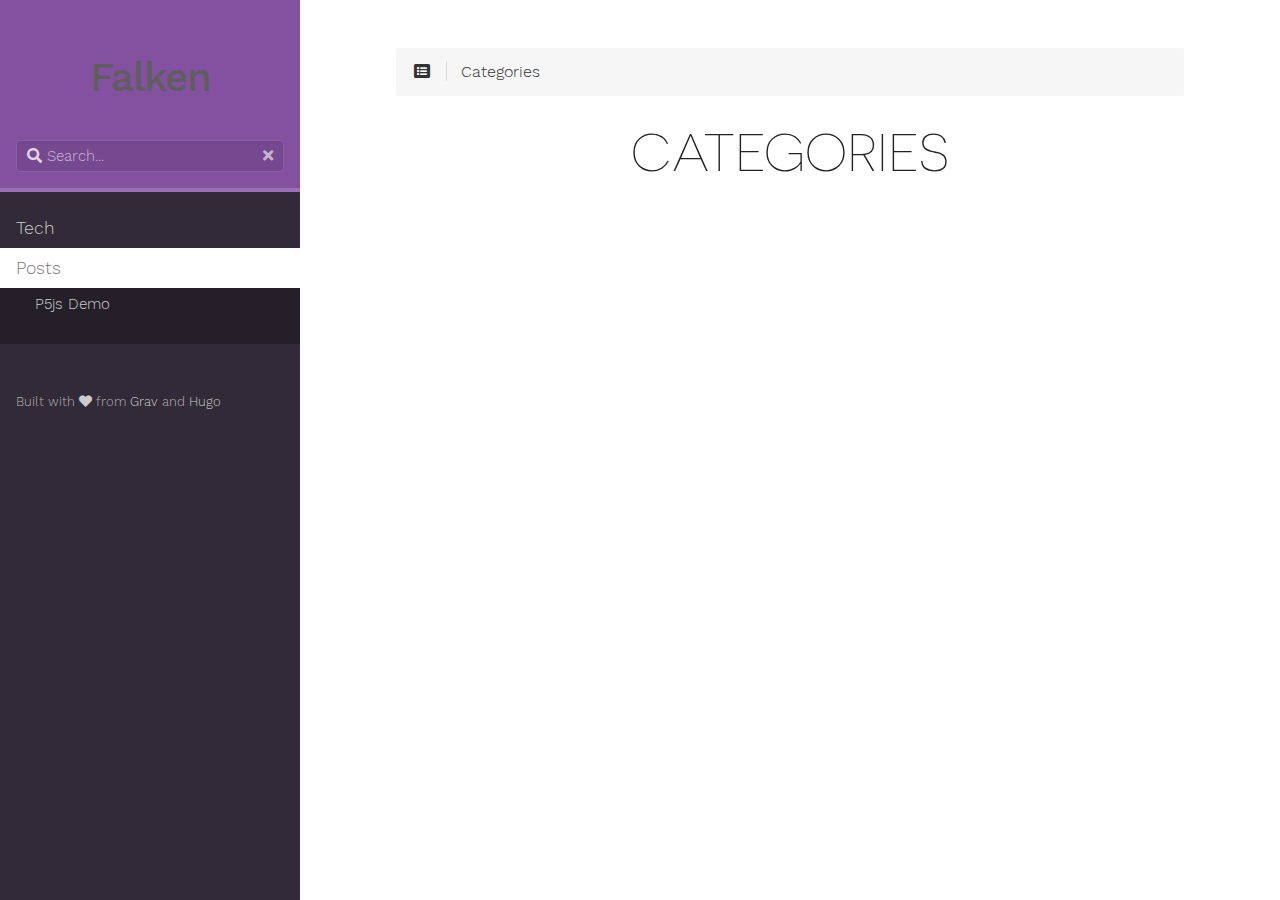
<file: categories/index.html>
<!DOCTYPE html>
<html lang="en" class="js csstransforms3d">
  <head>
    <meta charset="utf-8">
    <meta name="viewport" content="width=device-width, initial-scale=1.0">
    <meta name="generator" content="Hugo 0.59.0" />
    <meta name="description" content="">


    <link rel="icon" href="/images/favicon.png" type="image/png">

    <title>Categories :: My New Hugo Site</title>

    
    <link href="/css/nucleus.css?1573554903" rel="stylesheet">
    <link href="/css/fontawesome-all.min.css?1573554903" rel="stylesheet">
    <link href="/css/hybrid.css?1573554903" rel="stylesheet">
    <link href="/css/featherlight.min.css?1573554903" rel="stylesheet">
    <link href="/css/perfect-scrollbar.min.css?1573554903" rel="stylesheet">
    <link href="/css/auto-complete.css?1573554903" rel="stylesheet">
    <link href="/css/atom-one-dark-reasonable.css?1573554903" rel="stylesheet">
    <link href="/css/theme.css?1573554903" rel="stylesheet">
    <link href="/css/hugo-theme.css?1573554903" rel="stylesheet">
    

    <script src="/js/jquery-3.3.1.min.js?1573554903"></script>

    <style>
      :root #header + #content > #left > #rlblock_left{
          display:none !important;
      }
      
    </style>
    
  </head>
  <body class="" data-url="/categories/">
    <nav id="sidebar" class="">



  <div id="header-wrapper">
    <div id="header">
      

<a id="logo" href="http://example.org/">
    <h2>Falken</h2>

</a>
    </div>
    
        <div class="searchbox">
    <label for="search-by"><i class="fas fa-search"></i></label>
    <input data-search-input id="search-by" type="search" placeholder="Search...">
    <span data-search-clear=""><i class="fas fa-times"></i></span>
</div>

<script type="text/javascript" src="/js/lunr.min.js?1573554903"></script>
<script type="text/javascript" src="/js/auto-complete.js?1573554903"></script>
<script type="text/javascript">
    
        var baseurl = "http:\/\/example.org\/";
    
</script>
<script type="text/javascript" src="/js/search.js?1573554903"></script>

    
  </div>

    <div class="highlightable">
    <ul class="topics">

        
          
          


 
  
    
    <li data-nav-id="/tech/" title="Tech" class="dd-item 
        
        
        
        ">
      <a href="/tech/">
          Tech
          
      </a>
      
      
        <ul>
          
          
            
          
          
          
        
          
            
            


 
  
    
    <li data-nav-id="/tech/test/" title="Test" class="dd-item 
        
        
        
        ">
      <a href="/tech/test/">
          Test
          
      </a>
      
              
    </li>
  
 

            
          
        
        </ul>
              
    </li>
  
 

          
          


 
  
    
    <li data-nav-id="/posts/" title="Posts" class="dd-item 
        
        active
        
        ">
      <a href="/posts/">
          Posts
          
      </a>
      
      
        <ul>
          
          
            
          
          
          
        
          
            
            


 
  
    
    <li data-nav-id="/posts/p5js-demo/" title="P5js Demo" class="dd-item 
        
        
        
        ">
      <a href="/posts/p5js-demo/">
          P5js Demo
          
      </a>
      
      
        <ul>
          
          
          
          
        
          
            
            


 
  
    
      <li data-nav-id="/posts/p5js-demorun/" title="" class="dd-item ">
        <a href="/posts/p5js-demorun/">
        
        
        </a>
    </li>
     
  
 

            
          
        
        </ul>
              
    </li>
  
 

            
          
        
        </ul>
              
    </li>
  
 

          
         
    </ul>

    
    

    
    <section id="footer">
      <p>Built with <a href="https://github.com/matcornic/hugo-theme-learn"><i class="fas fa-heart"></i></a> from <a href="https://getgrav.org">Grav</a> and <a href="https://gohugo.io/">Hugo</a></p>

    </section>
  </div>
</nav>





        <section id="body">
        <div id="overlay"></div>
        <div class="padding highlightable">
              
              <div>
                <div id="top-bar">
                
                
                <div id="breadcrumbs" itemscope="" itemtype="http://data-vocabulary.org/Breadcrumb">
                    <span id="sidebar-toggle-span">
                        <a href="#" id="sidebar-toggle" data-sidebar-toggle="">
                          <i class="fas fa-bars"></i>
                        </a>
                    </span>
                  
                  <span id="toc-menu"><i class="fas fa-list-alt"></i></span>
                  
                  <span class="links">
                 
                 
                   Categories 
                 
                  </span>
                </div>
                
                    <div class="progress">
    <div class="wrapper">

    </div>
</div>

                
              </div>
            </div>
            
        <div id="head-tags">
        
        </div>
        
        <div id="body-inner">
          
            <h1>
              
              Categories
            </h1>
          

        






<ul>
	
</ul>


<footer class=" footline" >
	
</footer>

        
        </div> 
        

      </div>

    <div id="navigation">
        
        
        
        
            
            
                
                    
                    
                
                

                    
                    
                        
                    
                    

                    
                        
            
            
                
                    
                        
                        
                    
                
                

                    
                    
                        
                    
                    

                    
                        
            
            
                
                    
                
                

                    
                    
                    

                    
            
        
                    
            
        
                    
                        
            
            
                
                    
                
                

                    
                    
                        
                    
                    

                    
                        
            
            
                
                    
                
                

                    
                    
                    

                    
                        
            
            
                
                    
                
                

                    
                    
                    

                    
            
        
                    
            
        
                    
            
        
                    
            
        
        
        


	 
	 
    </div>

    </section>
    
    <div style="left: -1000px; overflow: scroll; position: absolute; top: -1000px; border: none; box-sizing: content-box; height: 200px; margin: 0px; padding: 0px; width: 200px;">
      <div style="border: none; box-sizing: content-box; height: 200px; margin: 0px; padding: 0px; width: 200px;"></div>
    </div>
    <script src="/js/clipboard.min.js?1573554903"></script>
    <script src="/js/perfect-scrollbar.min.js?1573554903"></script>
    <script src="/js/perfect-scrollbar.jquery.min.js?1573554903"></script>
    <script src="/js/jquery.sticky.js?1573554903"></script>
    <script src="/js/featherlight.min.js?1573554903"></script>
    <script src="/js/highlight.pack.js?1573554903"></script>
    <script>hljs.initHighlightingOnLoad();</script>
    <script src="/js/modernizr.custom-3.6.0.js?1573554903"></script>
    <script src="/js/learn.js?1573554903"></script>
    <script src="/js/hugo-learn.js?1573554903"></script>

    <link href="/mermaid/mermaid.css?1573554903" rel="stylesheet" />
    <script src="/mermaid/mermaid.js?1573554903"></script>
    <script>
        mermaid.initialize({ startOnLoad: true });
    </script>
    

  </body>
</html>
</file>
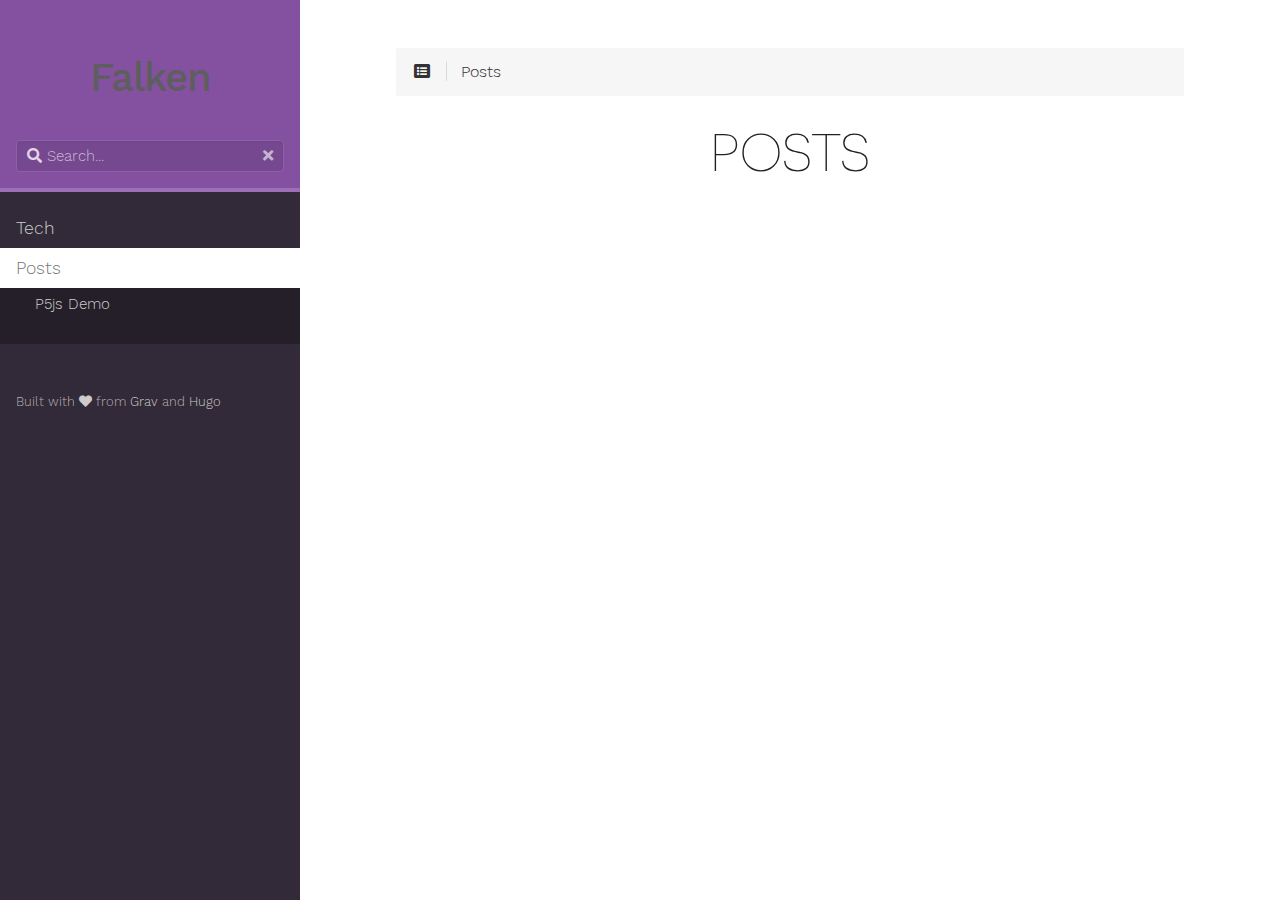
<file: posts/index.html>
<!DOCTYPE html>
<html lang="en" class="js csstransforms3d">
  <head>
    <meta charset="utf-8">
    <meta name="viewport" content="width=device-width, initial-scale=1.0">
    <meta name="generator" content="Hugo 0.59.0" />
    <meta name="description" content="">


    <link rel="icon" href="/images/favicon.png" type="image/png">

    <title>Posts :: My New Hugo Site</title>

    
    <link href="/css/nucleus.css?1573554903" rel="stylesheet">
    <link href="/css/fontawesome-all.min.css?1573554903" rel="stylesheet">
    <link href="/css/hybrid.css?1573554903" rel="stylesheet">
    <link href="/css/featherlight.min.css?1573554903" rel="stylesheet">
    <link href="/css/perfect-scrollbar.min.css?1573554903" rel="stylesheet">
    <link href="/css/auto-complete.css?1573554903" rel="stylesheet">
    <link href="/css/atom-one-dark-reasonable.css?1573554903" rel="stylesheet">
    <link href="/css/theme.css?1573554903" rel="stylesheet">
    <link href="/css/hugo-theme.css?1573554903" rel="stylesheet">
    

    <script src="/js/jquery-3.3.1.min.js?1573554903"></script>

    <style>
      :root #header + #content > #left > #rlblock_left{
          display:none !important;
      }
      
    </style>
    
  </head>
  <body class="" data-url="/posts/">
    <nav id="sidebar" class="">



  <div id="header-wrapper">
    <div id="header">
      

<a id="logo" href="http://example.org/">
    <h2>Falken</h2>

</a>
    </div>
    
        <div class="searchbox">
    <label for="search-by"><i class="fas fa-search"></i></label>
    <input data-search-input id="search-by" type="search" placeholder="Search...">
    <span data-search-clear=""><i class="fas fa-times"></i></span>
</div>

<script type="text/javascript" src="/js/lunr.min.js?1573554903"></script>
<script type="text/javascript" src="/js/auto-complete.js?1573554903"></script>
<script type="text/javascript">
    
        var baseurl = "http:\/\/example.org\/";
    
</script>
<script type="text/javascript" src="/js/search.js?1573554903"></script>

    
  </div>

    <div class="highlightable">
    <ul class="topics">

        
          
          


 
  
    
    <li data-nav-id="/tech/" title="Tech" class="dd-item 
        
        
        
        ">
      <a href="/tech/">
          Tech
          
      </a>
      
      
        <ul>
          
          
            
          
          
          
        
          
            
            


 
  
    
    <li data-nav-id="/tech/test/" title="Test" class="dd-item 
        
        
        
        ">
      <a href="/tech/test/">
          Test
          
      </a>
      
              
    </li>
  
 

            
          
        
        </ul>
              
    </li>
  
 

          
          


 
  
    
    <li data-nav-id="/posts/" title="Posts" class="dd-item 
        parent
        active
        
        ">
      <a href="/posts/">
          Posts
          
      </a>
      
      
        <ul>
          
          
            
          
          
          
        
          
            
            


 
  
    
    <li data-nav-id="/posts/p5js-demo/" title="P5js Demo" class="dd-item 
        
        
        
        ">
      <a href="/posts/p5js-demo/">
          P5js Demo
          
      </a>
      
      
        <ul>
          
          
          
          
        
          
            
            


 
  
    
      <li data-nav-id="/posts/p5js-demorun/" title="" class="dd-item ">
        <a href="/posts/p5js-demorun/">
        
        
        </a>
    </li>
     
  
 

            
          
        
        </ul>
              
    </li>
  
 

            
          
        
        </ul>
              
    </li>
  
 

          
         
    </ul>

    
    

    
    <section id="footer">
      <p>Built with <a href="https://github.com/matcornic/hugo-theme-learn"><i class="fas fa-heart"></i></a> from <a href="https://getgrav.org">Grav</a> and <a href="https://gohugo.io/">Hugo</a></p>

    </section>
  </div>
</nav>





        <section id="body">
        <div id="overlay"></div>
        <div class="padding highlightable">
              
              <div>
                <div id="top-bar">
                
                
                <div id="breadcrumbs" itemscope="" itemtype="http://data-vocabulary.org/Breadcrumb">
                    <span id="sidebar-toggle-span">
                        <a href="#" id="sidebar-toggle" data-sidebar-toggle="">
                          <i class="fas fa-bars"></i>
                        </a>
                    </span>
                  
                  <span id="toc-menu"><i class="fas fa-list-alt"></i></span>
                  
                  <span class="links">
                 
                 
                   Posts 
                 
                  </span>
                </div>
                
                    <div class="progress">
    <div class="wrapper">

    </div>
</div>

                
              </div>
            </div>
            
        <div id="head-tags">
        
        </div>
        
        <div id="body-inner">
          
            <h1>
              
              Posts
            </h1>
          

        




	




<footer class=" footline" >
	
</footer>

        
        </div> 
        

      </div>

    <div id="navigation">
        
        
        
        
            
            
                
                    
                    
                
                

                    
                    
                        
                    
                    

                    
                        
            
            
                
                    
                        
                        
                    
                
                

                    
                    
                        
                    
                    

                    
                        
            
            
                
                    
                
                

                    
                    
                    

                    
            
        
                    
            
        
                    
                        
            
            
                
                    
                    
                
                

                    
                    
                        
                    
                    

                    
                        
            
            
                
                    
                        
                        
                    
                
                

                    
                    
                    

                    
                        
            
            
                
                    
                
                

                    
                    
                    

                    
            
        
                    
            
        
                    
            
        
                    
            
        
        
        


	 
	 
    </div>

    </section>
    
    <div style="left: -1000px; overflow: scroll; position: absolute; top: -1000px; border: none; box-sizing: content-box; height: 200px; margin: 0px; padding: 0px; width: 200px;">
      <div style="border: none; box-sizing: content-box; height: 200px; margin: 0px; padding: 0px; width: 200px;"></div>
    </div>
    <script src="/js/clipboard.min.js?1573554903"></script>
    <script src="/js/perfect-scrollbar.min.js?1573554903"></script>
    <script src="/js/perfect-scrollbar.jquery.min.js?1573554903"></script>
    <script src="/js/jquery.sticky.js?1573554903"></script>
    <script src="/js/featherlight.min.js?1573554903"></script>
    <script src="/js/highlight.pack.js?1573554903"></script>
    <script>hljs.initHighlightingOnLoad();</script>
    <script src="/js/modernizr.custom-3.6.0.js?1573554903"></script>
    <script src="/js/learn.js?1573554903"></script>
    <script src="/js/hugo-learn.js?1573554903"></script>

    <link href="/mermaid/mermaid.css?1573554903" rel="stylesheet" />
    <script src="/mermaid/mermaid.js?1573554903"></script>
    <script>
        mermaid.initialize({ startOnLoad: true });
    </script>
    

  </body>
</html>
</file>
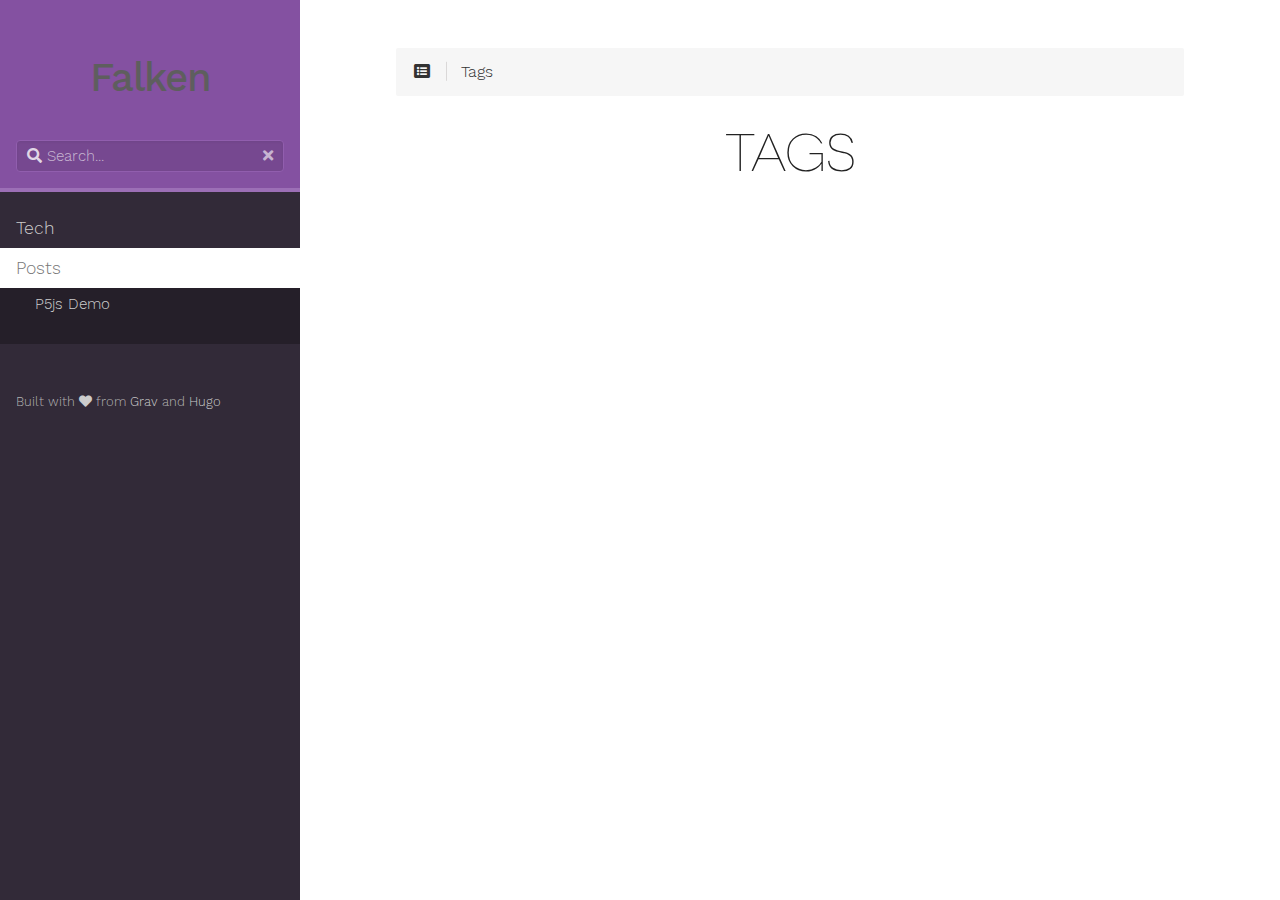
<file: tags/index.html>
<!DOCTYPE html>
<html lang="en" class="js csstransforms3d">
  <head>
    <meta charset="utf-8">
    <meta name="viewport" content="width=device-width, initial-scale=1.0">
    <meta name="generator" content="Hugo 0.59.0" />
    <meta name="description" content="">


    <link rel="icon" href="/images/favicon.png" type="image/png">

    <title>Tags :: My New Hugo Site</title>

    
    <link href="/css/nucleus.css?1573554903" rel="stylesheet">
    <link href="/css/fontawesome-all.min.css?1573554903" rel="stylesheet">
    <link href="/css/hybrid.css?1573554903" rel="stylesheet">
    <link href="/css/featherlight.min.css?1573554903" rel="stylesheet">
    <link href="/css/perfect-scrollbar.min.css?1573554903" rel="stylesheet">
    <link href="/css/auto-complete.css?1573554903" rel="stylesheet">
    <link href="/css/atom-one-dark-reasonable.css?1573554903" rel="stylesheet">
    <link href="/css/theme.css?1573554903" rel="stylesheet">
    <link href="/css/hugo-theme.css?1573554903" rel="stylesheet">
    

    <script src="/js/jquery-3.3.1.min.js?1573554903"></script>

    <style>
      :root #header + #content > #left > #rlblock_left{
          display:none !important;
      }
      
    </style>
    
  </head>
  <body class="" data-url="/tags/">
    <nav id="sidebar" class="">



  <div id="header-wrapper">
    <div id="header">
      

<a id="logo" href="http://example.org/">
    <h2>Falken</h2>

</a>
    </div>
    
        <div class="searchbox">
    <label for="search-by"><i class="fas fa-search"></i></label>
    <input data-search-input id="search-by" type="search" placeholder="Search...">
    <span data-search-clear=""><i class="fas fa-times"></i></span>
</div>

<script type="text/javascript" src="/js/lunr.min.js?1573554903"></script>
<script type="text/javascript" src="/js/auto-complete.js?1573554903"></script>
<script type="text/javascript">
    
        var baseurl = "http:\/\/example.org\/";
    
</script>
<script type="text/javascript" src="/js/search.js?1573554903"></script>

    
  </div>

    <div class="highlightable">
    <ul class="topics">

        
          
          


 
  
    
    <li data-nav-id="/tech/" title="Tech" class="dd-item 
        
        
        
        ">
      <a href="/tech/">
          Tech
          
      </a>
      
      
        <ul>
          
          
            
          
          
          
        
          
            
            


 
  
    
    <li data-nav-id="/tech/test/" title="Test" class="dd-item 
        
        
        
        ">
      <a href="/tech/test/">
          Test
          
      </a>
      
              
    </li>
  
 

            
          
        
        </ul>
              
    </li>
  
 

          
          


 
  
    
    <li data-nav-id="/posts/" title="Posts" class="dd-item 
        
        active
        
        ">
      <a href="/posts/">
          Posts
          
      </a>
      
      
        <ul>
          
          
            
          
          
          
        
          
            
            


 
  
    
    <li data-nav-id="/posts/p5js-demo/" title="P5js Demo" class="dd-item 
        
        
        
        ">
      <a href="/posts/p5js-demo/">
          P5js Demo
          
      </a>
      
      
        <ul>
          
          
          
          
        
          
            
            


 
  
    
      <li data-nav-id="/posts/p5js-demorun/" title="" class="dd-item ">
        <a href="/posts/p5js-demorun/">
        
        
        </a>
    </li>
     
  
 

            
          
        
        </ul>
              
    </li>
  
 

            
          
        
        </ul>
              
    </li>
  
 

          
         
    </ul>

    
    

    
    <section id="footer">
      <p>Built with <a href="https://github.com/matcornic/hugo-theme-learn"><i class="fas fa-heart"></i></a> from <a href="https://getgrav.org">Grav</a> and <a href="https://gohugo.io/">Hugo</a></p>

    </section>
  </div>
</nav>





        <section id="body">
        <div id="overlay"></div>
        <div class="padding highlightable">
              
              <div>
                <div id="top-bar">
                
                
                <div id="breadcrumbs" itemscope="" itemtype="http://data-vocabulary.org/Breadcrumb">
                    <span id="sidebar-toggle-span">
                        <a href="#" id="sidebar-toggle" data-sidebar-toggle="">
                          <i class="fas fa-bars"></i>
                        </a>
                    </span>
                  
                  <span id="toc-menu"><i class="fas fa-list-alt"></i></span>
                  
                  <span class="links">
                 
                 
                   Tags 
                 
                  </span>
                </div>
                
                    <div class="progress">
    <div class="wrapper">

    </div>
</div>

                
              </div>
            </div>
            
        <div id="head-tags">
        
        </div>
        
        <div id="body-inner">
          
            <h1>
              
              Tags
            </h1>
          

        






<ul>
	
</ul>


<footer class=" footline" >
	
</footer>

        
        </div> 
        

      </div>

    <div id="navigation">
        
        
        
        
            
            
                
                    
                    
                
                

                    
                    
                        
                    
                    

                    
                        
            
            
                
                    
                        
                        
                    
                
                

                    
                    
                        
                    
                    

                    
                        
            
            
                
                    
                
                

                    
                    
                    

                    
            
        
                    
            
        
                    
                        
            
            
                
                    
                
                

                    
                    
                        
                    
                    

                    
                        
            
            
                
                    
                
                

                    
                    
                    

                    
                        
            
            
                
                    
                
                

                    
                    
                    

                    
            
        
                    
            
        
                    
            
        
                    
            
        
        
        


	 
	 
    </div>

    </section>
    
    <div style="left: -1000px; overflow: scroll; position: absolute; top: -1000px; border: none; box-sizing: content-box; height: 200px; margin: 0px; padding: 0px; width: 200px;">
      <div style="border: none; box-sizing: content-box; height: 200px; margin: 0px; padding: 0px; width: 200px;"></div>
    </div>
    <script src="/js/clipboard.min.js?1573554903"></script>
    <script src="/js/perfect-scrollbar.min.js?1573554903"></script>
    <script src="/js/perfect-scrollbar.jquery.min.js?1573554903"></script>
    <script src="/js/jquery.sticky.js?1573554903"></script>
    <script src="/js/featherlight.min.js?1573554903"></script>
    <script src="/js/highlight.pack.js?1573554903"></script>
    <script>hljs.initHighlightingOnLoad();</script>
    <script src="/js/modernizr.custom-3.6.0.js?1573554903"></script>
    <script src="/js/learn.js?1573554903"></script>
    <script src="/js/hugo-learn.js?1573554903"></script>

    <link href="/mermaid/mermaid.css?1573554903" rel="stylesheet" />
    <script src="/mermaid/mermaid.js?1573554903"></script>
    <script>
        mermaid.initialize({ startOnLoad: true });
    </script>
    

  </body>
</html>
</file>
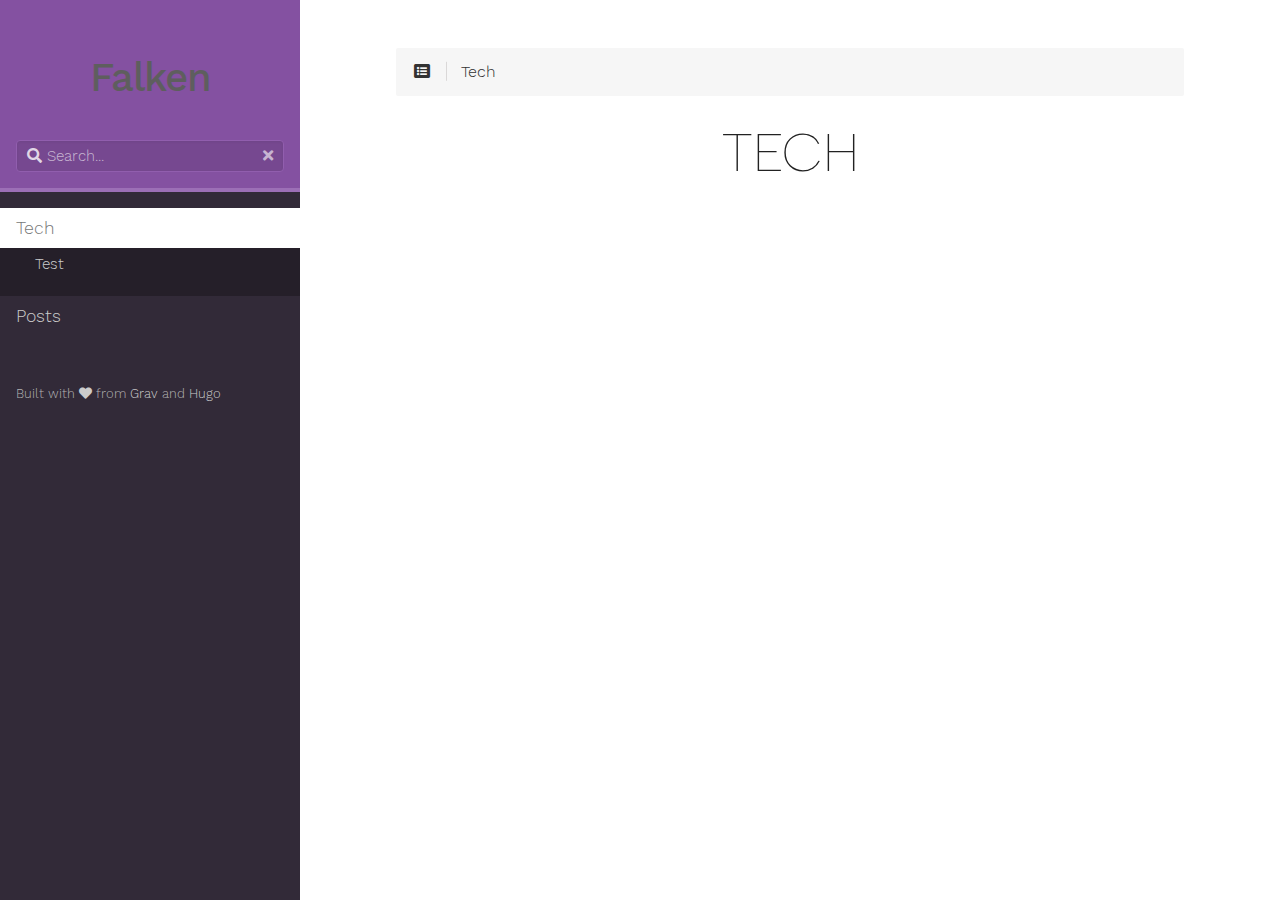
<file: tech/index.html>
<!DOCTYPE html>
<html lang="en" class="js csstransforms3d">
  <head>
    <meta charset="utf-8">
    <meta name="viewport" content="width=device-width, initial-scale=1.0">
    <meta name="generator" content="Hugo 0.59.0" />
    <meta name="description" content="">


    <link rel="icon" href="/images/favicon.png" type="image/png">

    <title>Tech :: My New Hugo Site</title>

    
    <link href="/css/nucleus.css?1573554903" rel="stylesheet">
    <link href="/css/fontawesome-all.min.css?1573554903" rel="stylesheet">
    <link href="/css/hybrid.css?1573554903" rel="stylesheet">
    <link href="/css/featherlight.min.css?1573554903" rel="stylesheet">
    <link href="/css/perfect-scrollbar.min.css?1573554903" rel="stylesheet">
    <link href="/css/auto-complete.css?1573554903" rel="stylesheet">
    <link href="/css/atom-one-dark-reasonable.css?1573554903" rel="stylesheet">
    <link href="/css/theme.css?1573554903" rel="stylesheet">
    <link href="/css/hugo-theme.css?1573554903" rel="stylesheet">
    

    <script src="/js/jquery-3.3.1.min.js?1573554903"></script>

    <style>
      :root #header + #content > #left > #rlblock_left{
          display:none !important;
      }
      
    </style>
    
  </head>
  <body class="" data-url="/tech/">
    <nav id="sidebar" class="">



  <div id="header-wrapper">
    <div id="header">
      

<a id="logo" href="http://example.org/">
    <h2>Falken</h2>

</a>
    </div>
    
        <div class="searchbox">
    <label for="search-by"><i class="fas fa-search"></i></label>
    <input data-search-input id="search-by" type="search" placeholder="Search...">
    <span data-search-clear=""><i class="fas fa-times"></i></span>
</div>

<script type="text/javascript" src="/js/lunr.min.js?1573554903"></script>
<script type="text/javascript" src="/js/auto-complete.js?1573554903"></script>
<script type="text/javascript">
    
        var baseurl = "http:\/\/example.org\/";
    
</script>
<script type="text/javascript" src="/js/search.js?1573554903"></script>

    
  </div>

    <div class="highlightable">
    <ul class="topics">

        
          
          


 
  
    
    <li data-nav-id="/tech/" title="Tech" class="dd-item 
        parent
        active
        
        ">
      <a href="/tech/">
          Tech
          
      </a>
      
      
        <ul>
          
          
            
          
          
          
        
          
            
            


 
  
    
    <li data-nav-id="/tech/test/" title="Test" class="dd-item 
        
        
        
        ">
      <a href="/tech/test/">
          Test
          
      </a>
      
              
    </li>
  
 

            
          
        
        </ul>
              
    </li>
  
 

          
          


 
  
    
    <li data-nav-id="/posts/" title="Posts" class="dd-item 
        
        
        
        ">
      <a href="/posts/">
          Posts
          
      </a>
      
      
        <ul>
          
          
            
          
          
          
        
          
            
            


 
  
    
    <li data-nav-id="/posts/p5js-demo/" title="P5js Demo" class="dd-item 
        
        
        
        ">
      <a href="/posts/p5js-demo/">
          P5js Demo
          
      </a>
      
      
        <ul>
          
          
          
          
        
          
            
            


 
  
    
      <li data-nav-id="/posts/p5js-demorun/" title="" class="dd-item ">
        <a href="/posts/p5js-demorun/">
        
        
        </a>
    </li>
     
  
 

            
          
        
        </ul>
              
    </li>
  
 

            
          
        
        </ul>
              
    </li>
  
 

          
         
    </ul>

    
    

    
    <section id="footer">
      <p>Built with <a href="https://github.com/matcornic/hugo-theme-learn"><i class="fas fa-heart"></i></a> from <a href="https://getgrav.org">Grav</a> and <a href="https://gohugo.io/">Hugo</a></p>

    </section>
  </div>
</nav>





        <section id="body">
        <div id="overlay"></div>
        <div class="padding highlightable">
              
              <div>
                <div id="top-bar">
                
                
                <div id="breadcrumbs" itemscope="" itemtype="http://data-vocabulary.org/Breadcrumb">
                    <span id="sidebar-toggle-span">
                        <a href="#" id="sidebar-toggle" data-sidebar-toggle="">
                          <i class="fas fa-bars"></i>
                        </a>
                    </span>
                  
                  <span id="toc-menu"><i class="fas fa-list-alt"></i></span>
                  
                  <span class="links">
                 
                 
                   Tech 
                 
                  </span>
                </div>
                
                    <div class="progress">
    <div class="wrapper">

    </div>
</div>

                
              </div>
            </div>
            
        <div id="head-tags">
        
        </div>
        
        <div id="body-inner">
          
            <h1>
              
              Tech
            </h1>
          

        




	




<footer class=" footline" >
	
</footer>

        
        </div> 
        

      </div>

    <div id="navigation">
        
        
        
        
            
            
                
                    
                    
                
                

                    
                    
                        
                    
                    

                    
                        
            
            
                
                    
                    
                
                

                    
                    
                        
                    
                    

                    
                        
            
            
                
                    
                        
                        
                    
                
                

                    
                    
                    

                    
            
        
                    
            
        
                    
                        
            
            
                
                    
                
                

                    
                    
                        
                    
                    

                    
                        
            
            
                
                    
                
                

                    
                    
                    

                    
                        
            
            
                
                    
                
                

                    
                    
                    

                    
            
        
                    
            
        
                    
            
        
                    
            
        
        
        


	 
	 
    </div>

    </section>
    
    <div style="left: -1000px; overflow: scroll; position: absolute; top: -1000px; border: none; box-sizing: content-box; height: 200px; margin: 0px; padding: 0px; width: 200px;">
      <div style="border: none; box-sizing: content-box; height: 200px; margin: 0px; padding: 0px; width: 200px;"></div>
    </div>
    <script src="/js/clipboard.min.js?1573554903"></script>
    <script src="/js/perfect-scrollbar.min.js?1573554903"></script>
    <script src="/js/perfect-scrollbar.jquery.min.js?1573554903"></script>
    <script src="/js/jquery.sticky.js?1573554903"></script>
    <script src="/js/featherlight.min.js?1573554903"></script>
    <script src="/js/highlight.pack.js?1573554903"></script>
    <script>hljs.initHighlightingOnLoad();</script>
    <script src="/js/modernizr.custom-3.6.0.js?1573554903"></script>
    <script src="/js/learn.js?1573554903"></script>
    <script src="/js/hugo-learn.js?1573554903"></script>

    <link href="/mermaid/mermaid.css?1573554903" rel="stylesheet" />
    <script src="/mermaid/mermaid.js?1573554903"></script>
    <script>
        mermaid.initialize({ startOnLoad: true });
    </script>
    

  </body>
</html>
</file>
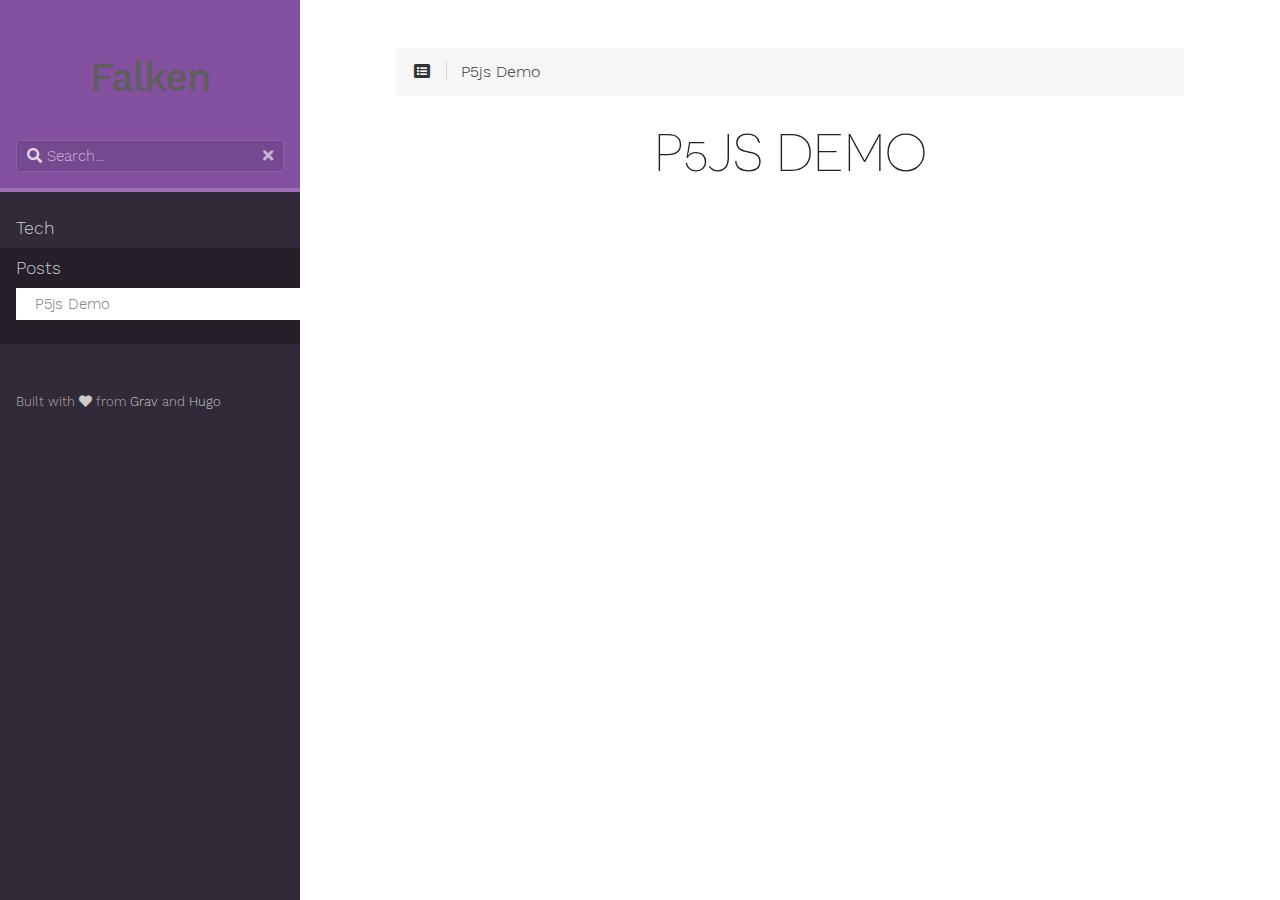
<file: posts/p5js-demo/index.html>
<!DOCTYPE html>
<html lang="en" class="js csstransforms3d">
  <head>
    <meta charset="utf-8">
    <meta name="viewport" content="width=device-width, initial-scale=1.0">
    <meta name="generator" content="Hugo 0.59.0" />
    <meta name="description" content="">


    <link rel="icon" href="/images/favicon.png" type="image/png">

    <title>P5js Demo :: My New Hugo Site</title>

    
    <link href="/css/nucleus.css?1573554903" rel="stylesheet">
    <link href="/css/fontawesome-all.min.css?1573554903" rel="stylesheet">
    <link href="/css/hybrid.css?1573554903" rel="stylesheet">
    <link href="/css/featherlight.min.css?1573554903" rel="stylesheet">
    <link href="/css/perfect-scrollbar.min.css?1573554903" rel="stylesheet">
    <link href="/css/auto-complete.css?1573554903" rel="stylesheet">
    <link href="/css/atom-one-dark-reasonable.css?1573554903" rel="stylesheet">
    <link href="/css/theme.css?1573554903" rel="stylesheet">
    <link href="/css/hugo-theme.css?1573554903" rel="stylesheet">
    

    <script src="/js/jquery-3.3.1.min.js?1573554903"></script>

    <style>
      :root #header + #content > #left > #rlblock_left{
          display:none !important;
      }
      
    </style>
    
  </head>
  <body class="" data-url="/posts/p5js-demo/">
    <nav id="sidebar" class="">



  <div id="header-wrapper">
    <div id="header">
      

<a id="logo" href="http://example.org/">
    <h2>Falken</h2>

</a>
    </div>
    
        <div class="searchbox">
    <label for="search-by"><i class="fas fa-search"></i></label>
    <input data-search-input id="search-by" type="search" placeholder="Search...">
    <span data-search-clear=""><i class="fas fa-times"></i></span>
</div>

<script type="text/javascript" src="/js/lunr.min.js?1573554903"></script>
<script type="text/javascript" src="/js/auto-complete.js?1573554903"></script>
<script type="text/javascript">
    
        var baseurl = "http:\/\/example.org\/";
    
</script>
<script type="text/javascript" src="/js/search.js?1573554903"></script>

    
  </div>

    <div class="highlightable">
    <ul class="topics">

        
          
          


 
  
    
    <li data-nav-id="/tech/" title="Tech" class="dd-item 
        
        
        
        ">
      <a href="/tech/">
          Tech
          
      </a>
      
      
        <ul>
          
          
            
          
          
          
        
          
            
            


 
  
    
    <li data-nav-id="/tech/test/" title="Test" class="dd-item 
        
        
        
        ">
      <a href="/tech/test/">
          Test
          
      </a>
      
              
    </li>
  
 

            
          
        
        </ul>
              
    </li>
  
 

          
          


 
  
    
    <li data-nav-id="/posts/" title="Posts" class="dd-item 
        parent
        
        
        ">
      <a href="/posts/">
          Posts
          
      </a>
      
      
        <ul>
          
          
            
          
          
          
        
          
            
            


 
  
    
    <li data-nav-id="/posts/p5js-demo/" title="P5js Demo" class="dd-item 
        parent
        active
        
        ">
      <a href="/posts/p5js-demo/">
          P5js Demo
          
      </a>
      
      
        <ul>
          
          
          
          
        
          
            
            


 
  
    
      <li data-nav-id="/posts/p5js-demorun/" title="" class="dd-item ">
        <a href="/posts/p5js-demorun/">
        
        
        </a>
    </li>
     
  
 

            
          
        
        </ul>
              
    </li>
  
 

            
          
        
        </ul>
              
    </li>
  
 

          
         
    </ul>

    
    

    
    <section id="footer">
      <p>Built with <a href="https://github.com/matcornic/hugo-theme-learn"><i class="fas fa-heart"></i></a> from <a href="https://getgrav.org">Grav</a> and <a href="https://gohugo.io/">Hugo</a></p>

    </section>
  </div>
</nav>





        <section id="body">
        <div id="overlay"></div>
        <div class="padding highlightable">
              
              <div>
                <div id="top-bar">
                
                
                <div id="breadcrumbs" itemscope="" itemtype="http://data-vocabulary.org/Breadcrumb">
                    <span id="sidebar-toggle-span">
                        <a href="#" id="sidebar-toggle" data-sidebar-toggle="">
                          <i class="fas fa-bars"></i>
                        </a>
                    </span>
                  
                  <span id="toc-menu"><i class="fas fa-list-alt"></i></span>
                  
                  <span class="links">
                 
                 
                   P5js Demo 
                 
                  </span>
                </div>
                
                    <div class="progress">
    <div class="wrapper">

    </div>
</div>

                
              </div>
            </div>
            
        <div id="head-tags">
        
        </div>
        
        <div id="body-inner">
          
            <h1>
              
              P5js Demo
            </h1>
          

        




	




<footer class=" footline" >
	
</footer>

        
        </div> 
        

      </div>

    <div id="navigation">
        
        
        
        
            
            
                
                    
                    
                
                

                    
                    
                        
                    
                    

                    
                        
            
            
                
                    
                        
                        
                    
                
                

                    
                    
                        
                    
                    

                    
                        
            
            
                
                    
                
                

                    
                    
                    

                    
            
        
                    
            
        
                    
                        
            
            
                
                    
                    
                
                

                    
                    
                        
                    
                    

                    
                        
            
            
                
                    
                    
                
                

                    
                    
                    

                    
                        
            
            
                
                    
                        
                        
                    
                
                

                    
                    
                    

                    
            
        
                    
            
        
                    
            
        
                    
            
        
        
        


	 
	 
    </div>

    </section>
    
    <div style="left: -1000px; overflow: scroll; position: absolute; top: -1000px; border: none; box-sizing: content-box; height: 200px; margin: 0px; padding: 0px; width: 200px;">
      <div style="border: none; box-sizing: content-box; height: 200px; margin: 0px; padding: 0px; width: 200px;"></div>
    </div>
    <script src="/js/clipboard.min.js?1573554903"></script>
    <script src="/js/perfect-scrollbar.min.js?1573554903"></script>
    <script src="/js/perfect-scrollbar.jquery.min.js?1573554903"></script>
    <script src="/js/jquery.sticky.js?1573554903"></script>
    <script src="/js/featherlight.min.js?1573554903"></script>
    <script src="/js/highlight.pack.js?1573554903"></script>
    <script>hljs.initHighlightingOnLoad();</script>
    <script src="/js/modernizr.custom-3.6.0.js?1573554903"></script>
    <script src="/js/learn.js?1573554903"></script>
    <script src="/js/hugo-learn.js?1573554903"></script>

    <link href="/mermaid/mermaid.css?1573554903" rel="stylesheet" />
    <script src="/mermaid/mermaid.js?1573554903"></script>
    <script>
        mermaid.initialize({ startOnLoad: true });
    </script>
    

  </body>
</html>
</file>
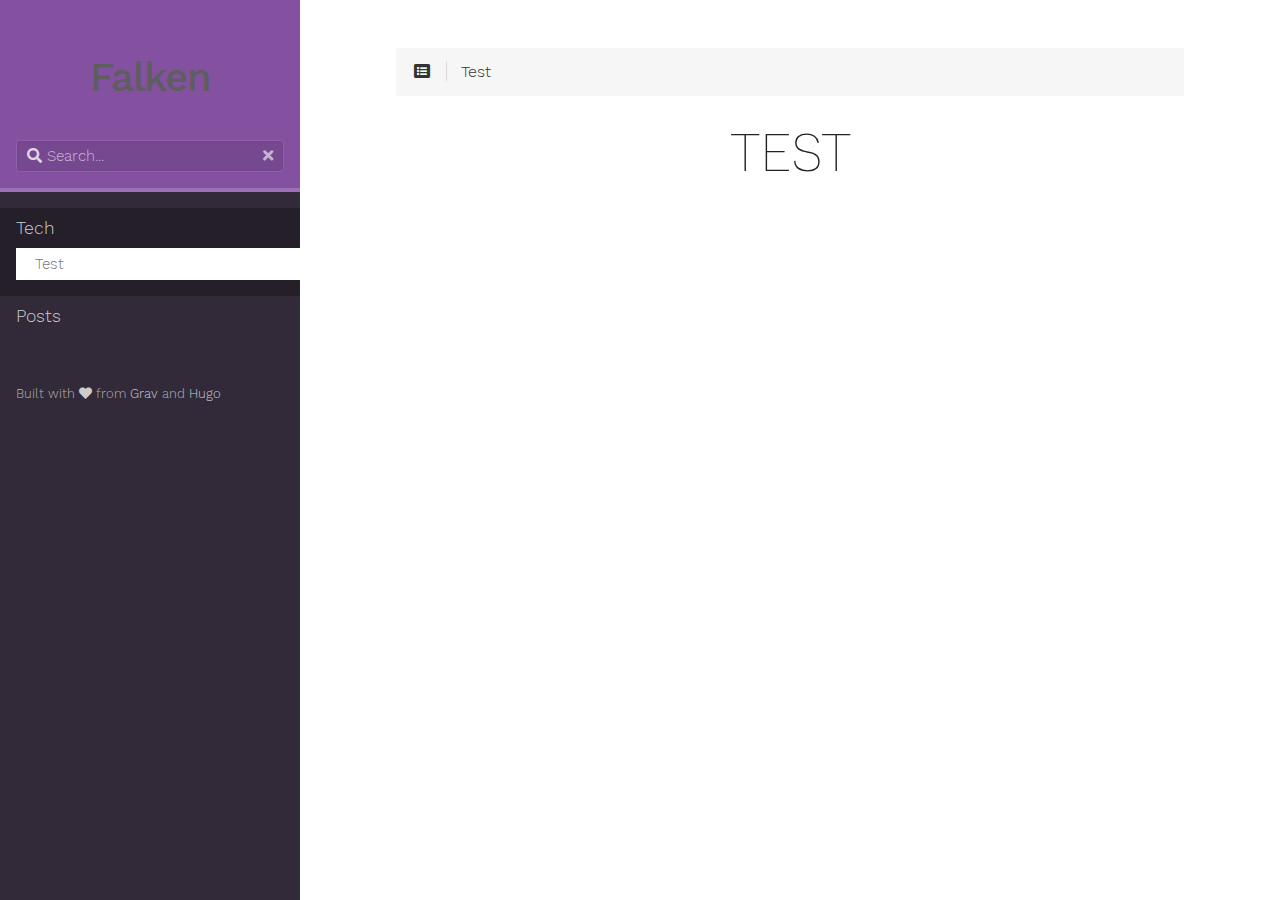
<file: tech/test/index.html>
<!DOCTYPE html>
<html lang="en" class="js csstransforms3d">
  <head>
    <meta charset="utf-8">
    <meta name="viewport" content="width=device-width, initial-scale=1.0">
    <meta name="generator" content="Hugo 0.59.0" />
    <meta name="description" content="">


    <link rel="icon" href="/images/favicon.png" type="image/png">

    <title>Test :: My New Hugo Site</title>

    
    <link href="/css/nucleus.css?1573554903" rel="stylesheet">
    <link href="/css/fontawesome-all.min.css?1573554903" rel="stylesheet">
    <link href="/css/hybrid.css?1573554903" rel="stylesheet">
    <link href="/css/featherlight.min.css?1573554903" rel="stylesheet">
    <link href="/css/perfect-scrollbar.min.css?1573554903" rel="stylesheet">
    <link href="/css/auto-complete.css?1573554903" rel="stylesheet">
    <link href="/css/atom-one-dark-reasonable.css?1573554903" rel="stylesheet">
    <link href="/css/theme.css?1573554903" rel="stylesheet">
    <link href="/css/hugo-theme.css?1573554903" rel="stylesheet">
    

    <script src="/js/jquery-3.3.1.min.js?1573554903"></script>

    <style>
      :root #header + #content > #left > #rlblock_left{
          display:none !important;
      }
      
    </style>
    
  </head>
  <body class="" data-url="/tech/test/">
    <nav id="sidebar" class="">



  <div id="header-wrapper">
    <div id="header">
      

<a id="logo" href="http://example.org/">
    <h2>Falken</h2>

</a>
    </div>
    
        <div class="searchbox">
    <label for="search-by"><i class="fas fa-search"></i></label>
    <input data-search-input id="search-by" type="search" placeholder="Search...">
    <span data-search-clear=""><i class="fas fa-times"></i></span>
</div>

<script type="text/javascript" src="/js/lunr.min.js?1573554903"></script>
<script type="text/javascript" src="/js/auto-complete.js?1573554903"></script>
<script type="text/javascript">
    
        var baseurl = "http:\/\/example.org\/";
    
</script>
<script type="text/javascript" src="/js/search.js?1573554903"></script>

    
  </div>

    <div class="highlightable">
    <ul class="topics">

        
          
          


 
  
    
    <li data-nav-id="/tech/" title="Tech" class="dd-item 
        parent
        
        
        ">
      <a href="/tech/">
          Tech
          
      </a>
      
      
        <ul>
          
          
            
          
          
          
        
          
            
            


 
  
    
    <li data-nav-id="/tech/test/" title="Test" class="dd-item 
        parent
        active
        
        ">
      <a href="/tech/test/">
          Test
          
      </a>
      
              
    </li>
  
 

            
          
        
        </ul>
              
    </li>
  
 

          
          


 
  
    
    <li data-nav-id="/posts/" title="Posts" class="dd-item 
        
        
        
        ">
      <a href="/posts/">
          Posts
          
      </a>
      
      
        <ul>
          
          
            
          
          
          
        
          
            
            


 
  
    
    <li data-nav-id="/posts/p5js-demo/" title="P5js Demo" class="dd-item 
        
        
        
        ">
      <a href="/posts/p5js-demo/">
          P5js Demo
          
      </a>
      
      
        <ul>
          
          
          
          
        
          
            
            


 
  
    
      <li data-nav-id="/posts/p5js-demorun/" title="" class="dd-item ">
        <a href="/posts/p5js-demorun/">
        
        
        </a>
    </li>
     
  
 

            
          
        
        </ul>
              
    </li>
  
 

            
          
        
        </ul>
              
    </li>
  
 

          
         
    </ul>

    
    

    
    <section id="footer">
      <p>Built with <a href="https://github.com/matcornic/hugo-theme-learn"><i class="fas fa-heart"></i></a> from <a href="https://getgrav.org">Grav</a> and <a href="https://gohugo.io/">Hugo</a></p>

    </section>
  </div>
</nav>





        <section id="body">
        <div id="overlay"></div>
        <div class="padding highlightable">
              
              <div>
                <div id="top-bar">
                
                
                <div id="breadcrumbs" itemscope="" itemtype="http://data-vocabulary.org/Breadcrumb">
                    <span id="sidebar-toggle-span">
                        <a href="#" id="sidebar-toggle" data-sidebar-toggle="">
                          <i class="fas fa-bars"></i>
                        </a>
                    </span>
                  
                  <span id="toc-menu"><i class="fas fa-list-alt"></i></span>
                  
                  <span class="links">
                 
                 
                   Test 
                 
                  </span>
                </div>
                
                    <div class="progress">
    <div class="wrapper">

    </div>
</div>

                
              </div>
            </div>
            
        <div id="head-tags">
        
        </div>
        
        <div id="body-inner">
          
            <h1>
              
              Test
            </h1>
          

        




	




<footer class=" footline" >
	
</footer>

        
        </div> 
        

      </div>

    <div id="navigation">
        
        
        
        
            
            
                
                    
                    
                
                

                    
                    
                        
                    
                    

                    
                        
            
            
                
                    
                    
                
                

                    
                    
                        
                    
                    

                    
                        
            
            
                
                    
                    
                
                

                    
                    
                    

                    
            
        
                    
            
        
                    
                        
            
            
                
                    
                        
                        
                    
                
                

                    
                    
                        
                    
                    

                    
                        
            
            
                
                    
                
                

                    
                    
                    

                    
                        
            
            
                
                    
                
                

                    
                    
                    

                    
            
        
                    
            
        
                    
            
        
                    
            
        
        
        


	 
	 
    </div>

    </section>
    
    <div style="left: -1000px; overflow: scroll; position: absolute; top: -1000px; border: none; box-sizing: content-box; height: 200px; margin: 0px; padding: 0px; width: 200px;">
      <div style="border: none; box-sizing: content-box; height: 200px; margin: 0px; padding: 0px; width: 200px;"></div>
    </div>
    <script src="/js/clipboard.min.js?1573554903"></script>
    <script src="/js/perfect-scrollbar.min.js?1573554903"></script>
    <script src="/js/perfect-scrollbar.jquery.min.js?1573554903"></script>
    <script src="/js/jquery.sticky.js?1573554903"></script>
    <script src="/js/featherlight.min.js?1573554903"></script>
    <script src="/js/highlight.pack.js?1573554903"></script>
    <script>hljs.initHighlightingOnLoad();</script>
    <script src="/js/modernizr.custom-3.6.0.js?1573554903"></script>
    <script src="/js/learn.js?1573554903"></script>
    <script src="/js/hugo-learn.js?1573554903"></script>

    <link href="/mermaid/mermaid.css?1573554903" rel="stylesheet" />
    <script src="/mermaid/mermaid.js?1573554903"></script>
    <script>
        mermaid.initialize({ startOnLoad: true });
    </script>
    

  </body>
</html>
</file>
<file: css/nucleus.css>
*, *::before, *::after {
  -webkit-box-sizing: border-box;
  -moz-box-sizing: border-box;
  box-sizing: border-box; }

@-webkit-viewport {
  width: device-width; }
@-moz-viewport {
  width: device-width; }
@-ms-viewport {
  width: device-width; }
@-o-viewport {
  width: device-width; }
@viewport {
  width: device-width; }
html {
  font-size: 100%;
  -ms-text-size-adjust: 100%;
  -webkit-text-size-adjust: 100%; }

body {
  margin: 0; }

article,
aside,
details,
figcaption,
figure,
footer,
header,
hgroup,
main,
nav,
section,
summary {
  display: block; }

audio,
canvas,
progress,
video {
  display: inline-block;
  vertical-align: baseline; }

audio:not([controls]) {
  display: none;
  height: 0; }

[hidden],
template {
  display: none; }

a {
  background: transparent;
  text-decoration: none; }

a:active,
a:hover {
  outline: 0; }

abbr[title] {
  border-bottom: 1px dotted; }

b,
strong {
  font-weight: bold; }

dfn {
  font-style: italic; }

mark {
  background: #FFFF27;
  color: #333; }

sub,
sup {
  font-size: 0.8rem;
  line-height: 0;
  position: relative;
  vertical-align: baseline; }

sup {
  top: -0.5em; }

sub {
  bottom: -0.25em; }

img {
  border: 0;
  max-width: 100%; }

svg:not(:root) {
  overflow: hidden; }

figure {
  margin: 1em 40px; }

hr {
  height: 0; }

pre {
  overflow: auto; }

button,
input,
optgroup,
select,
textarea {
  color: inherit;
  font: inherit;
  margin: 0; }

button {
  overflow: visible; }

button,
select {
  text-transform: none; }

button,
html input[type="button"],
input[type="reset"],
input[type="submit"] {
  -webkit-appearance: button;
  cursor: pointer; }

button[disabled],
html input[disabled] {
  cursor: default; }

button::-moz-focus-inner,
input::-moz-focus-inner {
  border: 0;
  padding: 0; }

input {
  line-height: normal; }

input[type="checkbox"],
input[type="radio"] {
  padding: 0; }

input[type="number"]::-webkit-inner-spin-button,
input[type="number"]::-webkit-outer-spin-button {
  height: auto; }

input[type="search"] {
  -webkit-appearance: textfield; }

input[type="search"]::-webkit-search-cancel-button,
input[type="search"]::-webkit-search-decoration {
  -webkit-appearance: none; }

legend {
  border: 0;
  padding: 0; }

textarea {
  overflow: auto; }

optgroup {
  font-weight: bold; }

table {
  border-collapse: collapse;
  border-spacing: 0;
  table-layout: fixed;
  width: 100%; }

tr, td, th {
  vertical-align: middle; }

th, td {
  padding: 0.425rem 0; }

th {
  text-align: left; }

.container {
  width: 75em;
  margin: 0 auto;
  padding: 0; }
  @media only all and (min-width: 60em) and (max-width: 74.938em) {
    .container {
      width: 60em; } }
  @media only all and (min-width: 48em) and (max-width: 59.938em) {
    .container {
      width: 48em; } }
  @media only all and (min-width: 30.063em) and (max-width: 47.938em) {
    .container {
      width: 30em; } }
  @media only all and (max-width: 30em) {
    .container {
      width: 100%; } }

.grid {
  display: -webkit-box;
  display: -moz-box;
  display: box;
  display: -webkit-flex;
  display: -moz-flex;
  display: -ms-flexbox;
  display: flex;
  -webkit-flex-flow: row;
  -moz-flex-flow: row;
  flex-flow: row;
  list-style: none;
  margin: 0;
  padding: 0; }
  @media only all and (max-width: 47.938em) {
    .grid {
      -webkit-flex-flow: row wrap;
      -moz-flex-flow: row wrap;
      flex-flow: row wrap; } }

.block {
  -webkit-box-flex: 1;
  -moz-box-flex: 1;
  box-flex: 1;
  -webkit-flex: 1;
  -moz-flex: 1;
  -ms-flex: 1;
  flex: 1;
  min-width: 0;
  min-height: 0; }
  @media only all and (max-width: 47.938em) {
    .block {
      -webkit-box-flex: 0;
      -moz-box-flex: 0;
      box-flex: 0;
      -webkit-flex: 0 100%;
      -moz-flex: 0 100%;
      -ms-flex: 0 100%;
      flex: 0 100%; } }

.content {
  margin: 0.625rem;
  padding: 0.938rem; }

@media only all and (max-width: 47.938em) {
  body [class*="size-"] {
    -webkit-box-flex: 0;
    -moz-box-flex: 0;
    box-flex: 0;
    -webkit-flex: 0 100%;
    -moz-flex: 0 100%;
    -ms-flex: 0 100%;
    flex: 0 100%; } }

.size-1-2 {
  -webkit-box-flex: 0;
  -moz-box-flex: 0;
  box-flex: 0;
  -webkit-flex: 0 50%;
  -moz-flex: 0 50%;
  -ms-flex: 0 50%;
  flex: 0 50%; }

.size-1-3 {
  -webkit-box-flex: 0;
  -moz-box-flex: 0;
  box-flex: 0;
  -webkit-flex: 0 33.33333%;
  -moz-flex: 0 33.33333%;
  -ms-flex: 0 33.33333%;
  flex: 0 33.33333%; }

.size-1-4 {
  -webkit-box-flex: 0;
  -moz-box-flex: 0;
  box-flex: 0;
  -webkit-flex: 0 25%;
  -moz-flex: 0 25%;
  -ms-flex: 0 25%;
  flex: 0 25%; }

.size-1-5 {
  -webkit-box-flex: 0;
  -moz-box-flex: 0;
  box-flex: 0;
  -webkit-flex: 0 20%;
  -moz-flex: 0 20%;
  -ms-flex: 0 20%;
  flex: 0 20%; }

.size-1-6 {
  -webkit-box-flex: 0;
  -moz-box-flex: 0;
  box-flex: 0;
  -webkit-flex: 0 16.66667%;
  -moz-flex: 0 16.66667%;
  -ms-flex: 0 16.66667%;
  flex: 0 16.66667%; }

.size-1-7 {
  -webkit-box-flex: 0;
  -moz-box-flex: 0;
  box-flex: 0;
  -webkit-flex: 0 14.28571%;
  -moz-flex: 0 14.28571%;
  -ms-flex: 0 14.28571%;
  flex: 0 14.28571%; }

.size-1-8 {
  -webkit-box-flex: 0;
  -moz-box-flex: 0;
  box-flex: 0;
  -webkit-flex: 0 12.5%;
  -moz-flex: 0 12.5%;
  -ms-flex: 0 12.5%;
  flex: 0 12.5%; }

.size-1-9 {
  -webkit-box-flex: 0;
  -moz-box-flex: 0;
  box-flex: 0;
  -webkit-flex: 0 11.11111%;
  -moz-flex: 0 11.11111%;
  -ms-flex: 0 11.11111%;
  flex: 0 11.11111%; }

.size-1-10 {
  -webkit-box-flex: 0;
  -moz-box-flex: 0;
  box-flex: 0;
  -webkit-flex: 0 10%;
  -moz-flex: 0 10%;
  -ms-flex: 0 10%;
  flex: 0 10%; }

.size-1-11 {
  -webkit-box-flex: 0;
  -moz-box-flex: 0;
  box-flex: 0;
  -webkit-flex: 0 9.09091%;
  -moz-flex: 0 9.09091%;
  -ms-flex: 0 9.09091%;
  flex: 0 9.09091%; }

.size-1-12 {
  -webkit-box-flex: 0;
  -moz-box-flex: 0;
  box-flex: 0;
  -webkit-flex: 0 8.33333%;
  -moz-flex: 0 8.33333%;
  -ms-flex: 0 8.33333%;
  flex: 0 8.33333%; }

@media only all and (min-width: 48em) and (max-width: 59.938em) {
  .size-tablet-1-2 {
    -webkit-box-flex: 0;
    -moz-box-flex: 0;
    box-flex: 0;
    -webkit-flex: 0 50%;
    -moz-flex: 0 50%;
    -ms-flex: 0 50%;
    flex: 0 50%; }

  .size-tablet-1-3 {
    -webkit-box-flex: 0;
    -moz-box-flex: 0;
    box-flex: 0;
    -webkit-flex: 0 33.33333%;
    -moz-flex: 0 33.33333%;
    -ms-flex: 0 33.33333%;
    flex: 0 33.33333%; }

  .size-tablet-1-4 {
    -webkit-box-flex: 0;
    -moz-box-flex: 0;
    box-flex: 0;
    -webkit-flex: 0 25%;
    -moz-flex: 0 25%;
    -ms-flex: 0 25%;
    flex: 0 25%; }

  .size-tablet-1-5 {
    -webkit-box-flex: 0;
    -moz-box-flex: 0;
    box-flex: 0;
    -webkit-flex: 0 20%;
    -moz-flex: 0 20%;
    -ms-flex: 0 20%;
    flex: 0 20%; }

  .size-tablet-1-6 {
    -webkit-box-flex: 0;
    -moz-box-flex: 0;
    box-flex: 0;
    -webkit-flex: 0 16.66667%;
    -moz-flex: 0 16.66667%;
    -ms-flex: 0 16.66667%;
    flex: 0 16.66667%; }

  .size-tablet-1-7 {
    -webkit-box-flex: 0;
    -moz-box-flex: 0;
    box-flex: 0;
    -webkit-flex: 0 14.28571%;
    -moz-flex: 0 14.28571%;
    -ms-flex: 0 14.28571%;
    flex: 0 14.28571%; }

  .size-tablet-1-8 {
    -webkit-box-flex: 0;
    -moz-box-flex: 0;
    box-flex: 0;
    -webkit-flex: 0 12.5%;
    -moz-flex: 0 12.5%;
    -ms-flex: 0 12.5%;
    flex: 0 12.5%; }

  .size-tablet-1-9 {
    -webkit-box-flex: 0;
    -moz-box-flex: 0;
    box-flex: 0;
    -webkit-flex: 0 11.11111%;
    -moz-flex: 0 11.11111%;
    -ms-flex: 0 11.11111%;
    flex: 0 11.11111%; }

  .size-tablet-1-10 {
    -webkit-box-flex: 0;
    -moz-box-flex: 0;
    box-flex: 0;
    -webkit-flex: 0 10%;
    -moz-flex: 0 10%;
    -ms-flex: 0 10%;
    flex: 0 10%; }

  .size-tablet-1-11 {
    -webkit-box-flex: 0;
    -moz-box-flex: 0;
    box-flex: 0;
    -webkit-flex: 0 9.09091%;
    -moz-flex: 0 9.09091%;
    -ms-flex: 0 9.09091%;
    flex: 0 9.09091%; }

  .size-tablet-1-12 {
    -webkit-box-flex: 0;
    -moz-box-flex: 0;
    box-flex: 0;
    -webkit-flex: 0 8.33333%;
    -moz-flex: 0 8.33333%;
    -ms-flex: 0 8.33333%;
    flex: 0 8.33333%; } }
@media only all and (max-width: 47.938em) {
  @supports not (flex-wrap: wrap) {
    .grid {
      display: block;
      -webkit-box-lines: inherit;
      -moz-box-lines: inherit;
      box-lines: inherit;
      -webkit-flex-wrap: inherit;
      -moz-flex-wrap: inherit;
      -ms-flex-wrap: inherit;
      flex-wrap: inherit; }

    .block {
      display: block;
      -webkit-box-flex: inherit;
      -moz-box-flex: inherit;
      box-flex: inherit;
      -webkit-flex: inherit;
      -moz-flex: inherit;
      -ms-flex: inherit;
      flex: inherit; } } }
.first-block {
  -webkit-box-ordinal-group: 0;
  -webkit-order: -1;
  -ms-flex-order: -1;
  order: -1; }

.last-block {
  -webkit-box-ordinal-group: 2;
  -webkit-order: 1;
  -ms-flex-order: 1;
  order: 1; }

.fixed-blocks {
  -webkit-flex-flow: row wrap;
  -moz-flex-flow: row wrap;
  flex-flow: row wrap; }
  .fixed-blocks .block {
    -webkit-box-flex: inherit;
    -moz-box-flex: inherit;
    box-flex: inherit;
    -webkit-flex: inherit;
    -moz-flex: inherit;
    -ms-flex: inherit;
    flex: inherit;
    width: 25%; }
    @media only all and (min-width: 60em) and (max-width: 74.938em) {
      .fixed-blocks .block {
        width: 33.33333%; } }
    @media only all and (min-width: 48em) and (max-width: 59.938em) {
      .fixed-blocks .block {
        width: 50%; } }
    @media only all and (max-width: 47.938em) {
      .fixed-blocks .block {
        width: 100%; } }

body {
  font-size: 1.05rem;
  line-height: 1.7; }

h1, h2, h3, h4, h5, h6 {
  margin: 0.85rem 0 1.7rem 0;
  text-rendering: optimizeLegibility; }

h1 {
  font-size: 3.25rem; }

h2 {
  font-size: 2.55rem; }

h3 {
  font-size: 2.15rem; }

h4 {
  font-size: 1.8rem; }

h5 {
  font-size: 1.4rem; }

h6 {
  font-size: 0.9rem; }

p {
  margin: 1.7rem 0; }

ul, ol {
  margin-top: 1.7rem;
  margin-bottom: 1.7rem; }
  ul ul, ul ol, ol ul, ol ol {
    margin-top: 0;
    margin-bottom: 0; }

blockquote {
  margin: 1.7rem 0;
  padding-left: 0.85rem; }

cite {
  display: block;
  font-size: 0.925rem; }
  cite:before {
    content: "\2014 \0020"; }

pre {
  margin: 1.7rem 0;
  padding: 0.938rem; }

code {
  vertical-align: bottom; }

small {
  font-size: 0.925rem; }

hr {
  border-left: none;
  border-right: none;
  border-top: none;
  margin: 1.7rem 0; }

fieldset {
  border: 0;
  padding: 0.938rem;
  margin: 0 0 1.7rem 0; }

input,
label,
select {
  display: block; }

label {
  margin-bottom: 0.425rem; }
  label.required:after {
    content: "*"; }
  label abbr {
    display: none; }

textarea, input[type="email"], input[type="number"], input[type="password"], input[type="search"], input[type="tel"], input[type="text"], input[type="url"], input[type="color"], input[type="date"], input[type="datetime"], input[type="datetime-local"], input[type="month"], input[type="time"], input[type="week"], select[multiple=multiple] {
  -webkit-transition: border-color;
  -moz-transition: border-color;
  transition: border-color;
  border-radius: 0.1875rem;
  margin-bottom: 0.85rem;
  padding: 0.425rem 0.425rem;
  width: 100%; }
  textarea:focus, input[type="email"]:focus, input[type="number"]:focus, input[type="password"]:focus, input[type="search"]:focus, input[type="tel"]:focus, input[type="text"]:focus, input[type="url"]:focus, input[type="color"]:focus, input[type="date"]:focus, input[type="datetime"]:focus, input[type="datetime-local"]:focus, input[type="month"]:focus, input[type="time"]:focus, input[type="week"]:focus, select[multiple=multiple]:focus {
    outline: none; }

textarea {
  resize: vertical; }

input[type="checkbox"], input[type="radio"] {
  display: inline;
  margin-right: 0.425rem; }

input[type="file"] {
  width: 100%; }

select {
  width: auto;
  max-width: 100%;
  margin-bottom: 1.7rem; }

button,
input[type="submit"] {
  cursor: pointer;
  user-select: none;
  vertical-align: middle;
  white-space: nowrap;
  border: inherit; }
</file>
<file: css/hybrid.css>
/*

vim-hybrid theme by w0ng (https://github.com/w0ng/vim-hybrid)

*/

/*background color*/
.hljs {
  display: block;
  overflow-x: auto;
  padding: 0.5em;
  background: #1d1f21;
}

/*selection color*/
.hljs::selection,
.hljs span::selection {
  background: #373b41;
}

.hljs::-moz-selection,
.hljs span::-moz-selection {
  background: #373b41;
}

/*foreground color*/
.hljs {
  color: #c5c8c6;
}

/*color: fg_yellow*/
.hljs-title,
.hljs-name {
  color: #f0c674;
}

/*color: fg_comment*/
.hljs-comment,
.hljs-meta,
.hljs-meta .hljs-keyword {
  color: #707880;
}

/*color: fg_red*/
.hljs-number,
.hljs-symbol,
.hljs-literal,
.hljs-deletion,
.hljs-link {
 color: #cc6666
}

/*color: fg_green*/
.hljs-string,
.hljs-doctag,
.hljs-addition,
.hljs-regexp,
.hljs-selector-attr,
.hljs-selector-pseudo {
  color: #b5bd68;
}

/*color: fg_purple*/
.hljs-attribute,
.hljs-code,
.hljs-selector-id {
 color: #b294bb;
}

/*color: fg_blue*/
.hljs-keyword,
.hljs-selector-tag,
.hljs-bullet,
.hljs-tag {
 color: #81a2be;
}

/*color: fg_aqua*/
.hljs-subst,
.hljs-variable,
.hljs-template-tag,
.hljs-template-variable {
  color: #8abeb7;
}

/*color: fg_orange*/
.hljs-type,
.hljs-built_in,
.hljs-builtin-name,
.hljs-quote,
.hljs-section,
.hljs-selector-class {
  color: #de935f;
}

.hljs-emphasis {
  font-style: italic;
}

.hljs-strong {
  font-weight: bold;
}
</file>
<file: css/auto-complete.css>
.autocomplete-suggestions {
    text-align: left;
    cursor: default;
    border: 1px solid #ccc;
    border-top: 0;
    background: #fff;
    box-shadow: -1px 1px 3px rgba(0,0,0,.1);

    /* core styles should not be changed */
    position: absolute;
    display: none;
    z-index: 9999;
    max-height: 254px;
    overflow: hidden;
    overflow-y: auto;
    box-sizing: border-box;
    
}
.autocomplete-suggestion {
    position: relative;
    cursor: pointer;
    padding: 7px;
    line-height: 23px;
    white-space: nowrap;
    overflow: hidden;
    text-overflow: ellipsis;
    color: #333;
}

.autocomplete-suggestion b {
    font-weight: normal;
    color: #1f8dd6;
}

.autocomplete-suggestion.selected {
    background: #333;
    color: #fff;
}

.autocomplete-suggestion:hover {
    background: #444;
    color: #fff;
}

.autocomplete-suggestion > .context {
    font-size: 12px;
}
</file>
<file: css/atom-one-dark-reasonable.css>
/*

Atom One Dark With support for ReasonML by Gidi Morris, based off work by Daniel Gamage

Original One Dark Syntax theme from https://github.com/atom/one-dark-syntax

*/
.hljs {
  display: block;
  overflow-x: auto;
  padding: 0.5em;
  line-height: 1.3em;
  color: #abb2bf;
  background: #282c34;
  border-radius: 5px;
}
.hljs-keyword, .hljs-operator {
  color: #F92672;
}
.hljs-pattern-match {
  color: #F92672;
}
.hljs-pattern-match .hljs-constructor {
  color: #61aeee;
}
.hljs-function {
  color: #61aeee;
}
.hljs-function .hljs-params {
  color: #A6E22E;
}
.hljs-function .hljs-params .hljs-typing {
  color: #FD971F;
}
.hljs-module-access .hljs-module {
  color: #7e57c2;
}
.hljs-constructor {
  color: #e2b93d;
}
.hljs-constructor .hljs-string {
  color: #9CCC65;
}
.hljs-comment, .hljs-quote {
  color: #b18eb1;
  font-style: italic;
}
.hljs-doctag, .hljs-formula {
  color: #c678dd;
}
.hljs-section, .hljs-name, .hljs-selector-tag, .hljs-deletion, .hljs-subst {
  color: #e06c75;
}
.hljs-literal {
  color: #56b6c2;
}
.hljs-string, .hljs-regexp, .hljs-addition, .hljs-attribute, .hljs-meta-string {
  color: #98c379;
}
.hljs-built_in, .hljs-class .hljs-title {
  color: #e6c07b;
}
.hljs-attr, .hljs-variable, .hljs-template-variable, .hljs-type, .hljs-selector-class, .hljs-selector-attr, .hljs-selector-pseudo, .hljs-number {
  color: #d19a66;
}
.hljs-symbol, .hljs-bullet, .hljs-link, .hljs-meta, .hljs-selector-id, .hljs-title {
  color: #61aeee;
}
.hljs-emphasis {
  font-style: italic;
}
.hljs-strong {
  font-weight: bold;
}
.hljs-link {
  text-decoration: underline;
}
</file>
<file: css/theme.css>
@charset "UTF-8";

/* Tags */
@import "tags.css";

#top-github-link, #body #breadcrumbs {
    position: relative;
    top: 50%;
    -webkit-transform: translateY(-50%);
    -moz-transform: translateY(-50%);
    -o-transform: translateY(-50%);
    -ms-transform: translateY(-50%);
    transform: translateY(-50%);
}
.button, .button-secondary {
    display: inline-block;
    padding: 7px 12px;
}
.button:active, .button-secondary:active {
    margin: 2px 0 -2px 0;
}
@font-face {
    font-family: 'Novacento Sans Wide';
    src: url("../fonts/Novecentosanswide-UltraLight-webfont.eot");
    src: url("../fonts/Novecentosanswide-UltraLight-webfont.eot?#iefix") format("embedded-opentype"), url("../fonts/Novecentosanswide-UltraLight-webfont.woff2") format("woff2"), url("../fonts/Novecentosanswide-UltraLight-webfont.woff") format("woff"), url("../fonts/Novecentosanswide-UltraLight-webfont.ttf") format("truetype"), url("../fonts/Novecentosanswide-UltraLight-webfont.svg#novecento_sans_wideultralight") format("svg");
    font-style: normal;
    font-weight: 200;
}
@font-face {
    font-family: 'Work Sans';
    font-style: normal;
    font-weight: 300;
    src: url("../fonts/Work_Sans_300.eot?#iefix") format("embedded-opentype"), url("../fonts/Work_Sans_300.woff") format("woff"), url("../fonts/Work_Sans_300.woff2") format("woff2"), url("../fonts/Work_Sans_300.svg#WorkSans") format("svg"), url("../fonts/Work_Sans_300.ttf") format("truetype");
}
@font-face {
    font-family: 'Work Sans';
    font-style: normal;
    font-weight: 500;
    src: url("../fonts/Work_Sans_500.eot?#iefix") format("embedded-opentype"), url("../fonts/Work_Sans_500.woff") format("woff"), url("../fonts/Work_Sans_500.woff2") format("woff2"), url("../fonts/Work_Sans_500.svg#WorkSans") format("svg"), url("../fonts/Work_Sans_500.ttf") format("truetype");
}
body {
    background: #fff;
    color: #777;
}
body #chapter h1 {
    font-size: 3.5rem;
}
@media only all and (min-width: 48em) and (max-width: 59.938em) {
    body #chapter h1 {
        font-size: 3rem;
    }
}
@media only all and (max-width: 47.938em) {
    body #chapter h1 {
        font-size: 2rem;
    }
}
a {
    color: #00bdf3;
}
a:hover {
    color: #0082a7;
}
pre {
    position: relative;
    color: #ffffff;
}
.bg {
    background: #fff;
    border: 1px solid #eaeaea;
}
b, strong, label, th {
    font-weight: 600;
}
.default-animation, #header #logo-svg, #header #logo-svg path, #sidebar, #sidebar ul, #body, #body .padding, #body .nav {
    -webkit-transition: all 0.5s ease;
    -moz-transition: all 0.5s ease;
    transition: all 0.5s ease;
}
#grav-logo {
    max-width: 60%;
}
#grav-logo path {
    fill: #fff !important;
}
#sidebar {
    font-weight: 300 !important;
}
fieldset {
    border: 1px solid #ddd;
}
textarea, input[type="email"], input[type="number"], input[type="password"], input[type="search"], input[type="tel"], input[type="text"], input[type="url"], input[type="color"], input[type="date"], input[type="datetime"], input[type="datetime-local"], input[type="month"], input[type="time"], input[type="week"], select[multiple=multiple] {
    background-color: white;
    border: 1px solid #ddd;
    box-shadow: inset 0 1px 3px rgba(0, 0, 0, 0.06);
}
textarea:hover, input[type="email"]:hover, input[type="number"]:hover, input[type="password"]:hover, input[type="search"]:hover, input[type="tel"]:hover, input[type="text"]:hover, input[type="url"]:hover, input[type="color"]:hover, input[type="date"]:hover, input[type="datetime"]:hover, input[type="datetime-local"]:hover, input[type="month"]:hover, input[type="time"]:hover, input[type="week"]:hover, select[multiple=multiple]:hover {
    border-color: #c4c4c4;
}
textarea:focus, input[type="email"]:focus, input[type="number"]:focus, input[type="password"]:focus, input[type="search"]:focus, input[type="tel"]:focus, input[type="text"]:focus, input[type="url"]:focus, input[type="color"]:focus, input[type="date"]:focus, input[type="datetime"]:focus, input[type="datetime-local"]:focus, input[type="month"]:focus, input[type="time"]:focus, input[type="week"]:focus, select[multiple=multiple]:focus {
    border-color: #00bdf3;
    box-shadow: inset 0 1px 3px rgba(0,0,0,.06),0 0 5px rgba(0,169,218,.7)
}
#header-wrapper {
    background: #8451a1;
    color: #fff;
    text-align: center;
    border-bottom: 4px solid #9c6fb6;
    padding: 1rem;
}
#header a {
    display: inline-block;
}
#header #logo-svg {
    width: 8rem;
    height: 2rem;
}
#header #logo-svg path {
    fill: #fff;
}
.searchbox {
    margin-top: 1rem;
    position: relative;
    border: 1px solid #915eae;
    background: #764890;
    border-radius: 4px;
}
.searchbox label {
    color: rgba(255, 255, 255, 0.8);
    position: absolute;
    left: 10px;
    top: 3px;
}
.searchbox span {
    color: rgba(255, 255, 255, 0.6);
    position: absolute;
    right: 10px;
    top: 3px;
    cursor: pointer;
}
.searchbox span:hover {
    color: rgba(255, 255, 255, 0.9);
}
.searchbox input {
    display: inline-block;
    color: #fff;
    width: 100%;
    height: 30px;
    background: transparent;
    border: 0;
    padding: 0 25px 0 30px;
    margin: 0;
    font-weight: 300;
}
.searchbox input::-webkit-input-placeholder {
    color: rgba(255, 255, 255, 0.6);
}
.searchbox input::-moz-placeholder {
    color: rgba(255, 255, 255, 0.6);
}
.searchbox input:-moz-placeholder {
    color: rgba(255, 255, 255, 0.6);
}
.searchbox input:-ms-input-placeholder {
    color: rgba(255, 255, 255, 0.6);
}
#sidebar-toggle-span {
    display: none;
}
@media only all and (max-width: 47.938em) {
    #sidebar-toggle-span {
        display: inline;
    }
}
#sidebar {
    background-color: #322A38;
    position: fixed;
    top: 0;
    width: 300px;
    bottom: 0;
    left: 0;
    font-weight: 400;
    font-size: 15px;
}
#sidebar a {
    color: #ccc;
}
#sidebar a:hover {
    color: #e6e6e6;
}
#sidebar a.subtitle {
    color: rgba(204, 204, 204, 0.6);
}
#sidebar hr {
    border-bottom: 1px solid #2a232f;
}
#sidebar a.padding {
    padding: 0 1rem;
}
#sidebar h5 {
    margin: 2rem 0 0;
    position: relative;
    line-height: 2;
}
#sidebar h5 a {
    display: block;
    margin-left: 0;
    margin-right: 0;
    padding-left: 1rem;
    padding-right: 1rem;
}
#sidebar h5 i {
    color: rgba(204, 204, 204, 0.6);
    position: absolute;
    right: 0.6rem;
    top: 0.7rem;
    font-size: 80%;
}
#sidebar h5.parent a {
    background: #201b24;
    color: #d9d9d9 !important;
}
#sidebar h5.active a {
    background: #fff;
    color: #777 !important;
}
#sidebar h5.active i {
    color: #777 !important;
}
#sidebar h5 + ul.topics {
    display: none;
    margin-top: 0;
}
#sidebar h5.parent + ul.topics, #sidebar h5.active + ul.topics {
    display: block;
}
#sidebar ul {
    list-style: none;
    padding: 0;
    margin: 0;
}
#sidebar ul.searched a {
    color: #999999;
}
#sidebar ul.searched .search-match a {
    color: #e6e6e6;
}
#sidebar ul.searched .search-match a:hover {
    color: white;
}
#sidebar ul.topics {
    margin: 0 1rem;
}
#sidebar ul.topics.searched ul {
    display: block;
}
#sidebar ul.topics ul {
    display: none;
    padding-bottom: 1rem;
}
#sidebar ul.topics ul ul {
    padding-bottom: 0;
}
#sidebar ul.topics li.parent ul, #sidebar ul.topics > li.active ul {
    display: block;
}
#sidebar ul.topics > li > a {
    line-height: 2rem;
    font-size: 1.1rem;
}
#sidebar ul.topics > li > a b {
    opacity: 0.5;
    font-weight: normal;
}
#sidebar ul.topics > li > a .fa {
    margin-top: 9px;
}
#sidebar ul.topics > li.parent, #sidebar ul.topics > li.active {
    background: #251f29;
    margin-left: -1rem;
    margin-right: -1rem;
    padding-left: 1rem;
    padding-right: 1rem;
}
#sidebar ul li.active > a {
    background: #fff;
    color: #777 !important;
    margin-left: -1rem;
    margin-right: -1rem;
    padding-left: 1rem;
    padding-right: 1rem;
}
#sidebar ul li {
    padding: 0;
}
#sidebar ul li.visited + span {
    margin-right: 16px;
}
#sidebar ul li a {
    display: block;
    padding: 2px 0;
}
#sidebar ul li a span {
    text-overflow: ellipsis;
    overflow: hidden;
    white-space: nowrap;
    display: block;
}
#sidebar ul li > a {
    padding: 4px 0;
}
#sidebar ul li.visited > a .read-icon {
    color: #9c6fb6;
    display: inline;
}
#sidebar ul li li {
    padding-left: 1rem;
    text-indent: 0.2rem;
}
#main {
    background: #f7f7f7;
    margin: 0 0 1.563rem 0;
}
#body {
    position: relative;
    margin-left: 300px;
    min-height: 100%;
}
#body img, #body .video-container {
    margin: 3rem auto;
    display: block;
    text-align: center;
}
#body img.border, #body .video-container.border {
    border: 2px solid #e6e6e6 !important;
    padding: 2px;
}
#body img.shadow, #body .video-container.shadow {
    box-shadow: 0 10px 30px rgba(0, 0, 0, 0.1);
}
#body img.inline {
    display: inline !important;
    margin: 0 !important;
    vertical-align: bottom;
}
#body .bordered {
    border: 1px solid #ccc;
}
#body .padding {
    padding: 3rem 6rem;
}
@media only all and (max-width: 59.938em) {
    #body .padding {
        position: static;
        padding: 15px 3rem;
    }
}
@media only all and (max-width: 47.938em) {
    #body .padding {
        padding: 5px 1rem;
    }
}
#body h1 + hr {
    margin-top: -1.7rem;
    margin-bottom: 3rem;
}
@media only all and (max-width: 59.938em) {
    #body #navigation {
        position: static;
        margin-right: 0 !important;
        width: 100%;
        display: table;
    }
}
#body .nav {
    position: fixed;
    top: 0;
    bottom: 0;
    width: 4rem;
    font-size: 50px;
    height: 100%;
    cursor: pointer;
    display: table;
    text-align: center;
}
#body .nav > i {
    display: table-cell;
    vertical-align: middle;
    text-align: center;
}
@media only all and (max-width: 59.938em) {
    #body .nav {
        display: table-cell;
        position: static;
        top: auto;
        width: 50%;
        text-align: center;
        height: 100px;
        line-height: 100px;
        padding-top: 0;
    }
    #body .nav > i {
        display: inline-block;
    }
}
#body .nav:hover {
    background: #F6F6F6;
}
#body .nav.nav-pref {
    left: 0;
}
#body .nav.nav-next {
    right: 0;
}
#body-inner {
    margin-bottom: 5rem;
}
#chapter {
    display: flex;
    align-items: center;
    justify-content: center;
    height: 100%;
    padding: 2rem 0;
}
#chapter #body-inner {
    padding-bottom: 3rem;
    max-width: 80%;
}
#chapter h3 {
    font-family: "Work Sans", "Helvetica", "Tahoma", "Geneva", "Arial", sans-serif;
    font-weight: 300;
    text-align: center;
}
#chapter h1 {
    font-size: 5rem;
    border-bottom: 4px solid #F0F2F4;
}
#chapter p {
    text-align: center;
    font-size: 1.2rem;
}
#footer {
    padding: 3rem 1rem;
    color: #b3b3b3;
    font-size: 13px;
}
#footer p {
    margin: 0;
}
body {
    font-family: "Work Sans", "Helvetica", "Tahoma", "Geneva", "Arial", sans-serif;
    font-weight: 300;
    line-height: 1.6;
    font-size: 18px !important;
}
h2, h3, h4, h5, h6 {
    font-family: "Work Sans", "Helvetica", "Tahoma", "Geneva", "Arial", sans-serif;
    text-rendering: optimizeLegibility;
    color: #5e5e5e;
    font-weight: 400;
    letter-spacing: -1px;
}
h1 {
    font-family: "Novacento Sans Wide", "Helvetica", "Tahoma", "Geneva", "Arial", sans-serif;
    text-align: center;
    text-transform: uppercase;
    color: #222;
    font-weight: 200;
}
blockquote {
    border-left: 10px solid #F0F2F4;
}
blockquote p {
    font-size: 1.1rem;
    color: #999;
}
blockquote cite {
    display: block;
    text-align: right;
    color: #666;
    font-size: 1.2rem;
}
div.notices {
    margin: 2rem 0;
    position: relative;
}
div.notices p {
    padding: 15px;
    display: block;
    font-size: 1rem;
    margin-top: 0rem;
    margin-bottom: 0rem;
    color: #666;
}
div.notices p:first-child:before {
    position: absolute;
    top: 2px;
    color: #fff;
    font-family: "Font Awesome 5 Free";
    font-weight: 900;
    content: "\f06a";
    left: 10px;
}
div.notices p:first-child:after {
    position: absolute;
    top: 2px;
    color: #fff;
    left: 2rem;
}
div.notices.info p {
    border-top: 30px solid #F0B37E;
    background: #FFF2DB;
}
div.notices.info p:first-child:after {
    content: 'Info';
}
div.notices.warning p {
    border-top: 30px solid rgba(217, 83, 79, 0.8);
    background: #FAE2E2;
}
div.notices.warning p:first-child:after {
    content: 'Warning';
}
div.notices.note p {
    border-top: 30px solid #6AB0DE;
    background: #E7F2FA;
}
div.notices.note p:first-child:after {
    content: 'Note';
}
div.notices.tip p {
    border-top: 30px solid rgba(92, 184, 92, 0.8);
    background: #E6F9E6;
}
div.notices.tip p:first-child:after {
    content: 'Tip';
}

/* attachments shortcode */

section.attachments {
    margin: 2rem 0;
    position: relative;
}

section.attachments label {
    font-weight: 400;
    padding-left: 0.5em;
    padding-top: 0.2em;
    padding-bottom: 0.2em;
    margin: 0;
}

section.attachments .attachments-files {
    padding: 15px;
    display: block;
    font-size: 1rem;
    margin-top: 0rem;
    margin-bottom: 0rem;
    color: #666;
}

section.attachments.orange label {
    color: #fff;
    background: #F0B37E;
}

section.attachments.orange .attachments-files {
    background: #FFF2DB;
}

section.attachments.green label {
    color: #fff;
    background: rgba(92, 184, 92, 0.8);
}

section.attachments.green .attachments-files {
    background: #E6F9E6;
}

section.attachments.blue label {
    color: #fff;
    background: #6AB0DE;
}

section.attachments.blue .attachments-files {
    background: #E7F2FA;
}

section.attachments.grey label {
    color: #fff;
    background: #505d65;
}

section.attachments.grey .attachments-files {
    background: #f4f4f4;
}

/* Children shortcode */

/* Children shortcode */
.children p {
    font-size: small;
    margin-top: 0px;
    padding-top: 0px;
    margin-bottom:  0px;
    padding-bottom: 0px;
}
.children-li p {
    font-size: small;
    font-style: italic;

}
.children-h2 p, .children-h3 p {
    font-size: small;
    margin-top: 0px;
    padding-top: 0px;
    margin-bottom:  0px;
    padding-bottom: 0px;
}
.children h3,.children h2 {
    margin-bottom: 0px;
    margin-top: 5px;
}

code, kbd, pre, samp {
    font-family: "Consolas", menlo, monospace;
    font-size: 92%;
}
code {
    border-radius: 2px;
    white-space: nowrap;
    color: #5e5e5e;
    background: #FFF7DD;
    border: 1px solid #fbf0cb;
    padding: 0px 2px;
}
code + .copy-to-clipboard {
    margin-left: -1px;
    border-left: 0 !important;
    font-size: inherit !important;
    vertical-align: middle;
    height: 21px;
    top: 0;
}
pre {
    padding: 1rem;
    margin: 2rem 0;
    background: #282c34;
    border: 0;
    border-radius: 2px;
    line-height: 1.15;
}
pre code {
    color: whitesmoke;
    background: inherit;
    white-space: inherit;
    border: 0;
    padding: 0;
    margin: 0;
    font-size: 15px;
}
hr {
    border-bottom: 4px solid #F0F2F4;
}
.page-title {
    margin-top: -25px;
    padding: 25px;
    float: left;
    clear: both;
    background: #9c6fb6;
    color: #fff;
}
#body a.anchor-link {
    color: #ccc;
}
#body a.anchor-link:hover {
    color: #9c6fb6;
}
#body-inner .tabs-wrapper.ui-theme-badges {
    background: #1d1f21;
}
#body-inner .tabs-wrapper.ui-theme-badges .tabs-nav li {
    font-size: 0.9rem;
    text-transform: uppercase;
}
#body-inner .tabs-wrapper.ui-theme-badges .tabs-nav li a {
    background: #35393c;
}
#body-inner .tabs-wrapper.ui-theme-badges .tabs-nav li.current a {
    background: #4d5257;
}
#body-inner pre {
    white-space: pre-wrap;
}
.tabs-wrapper pre {
    margin: 1rem 0;
    border: 0;
    padding: 0;
    background: inherit;
}
table {
    border: 1px solid #eaeaea;
    table-layout: auto;
}
th {
    background: #f7f7f7;
    padding: 0.5rem;
}
td {
    padding: 0.5rem;
    border: 1px solid #eaeaea;
}
.button {
    background: #9c6fb6;
    color: #fff;
    box-shadow: 0 3px 0 #00a5d4;
}
.button:hover {
    background: #00a5d4;
    box-shadow: 0 3px 0 #008db6;
    color: #fff;
}
.button:active {
    box-shadow: 0 1px 0 #008db6;
}
.button-secondary {
    background: #F8B450;
    color: #fff;
    box-shadow: 0 3px 0 #f7a733;
}
.button-secondary:hover {
    background: #f7a733;
    box-shadow: 0 3px 0 #f69b15;
    color: #fff;
}
.button-secondary:active {
    box-shadow: 0 1px 0 #f69b15;
}
.bullets {
    margin: 1.7rem 0;
    margin-left: -0.85rem;
    margin-right: -0.85rem;
    overflow: auto;
}
.bullet {
    float: left;
    padding: 0 0.85rem;
}
.two-column-bullet {
    width: 50%;
}
@media only all and (max-width: 47.938em) {
    .two-column-bullet {
        width: 100%;
    }
}
.three-column-bullet {
    width: 33.33333%;
}
@media only all and (max-width: 47.938em) {
    .three-column-bullet {
        width: 100%;
    }
}
.four-column-bullet {
    width: 25%;
}
@media only all and (max-width: 47.938em) {
    .four-column-bullet {
        width: 100%;
    }
}
.bullet-icon {
    float: left;
    background: #9c6fb6;
    padding: 0.875rem;
    width: 3.5rem;
    height: 3.5rem;
    border-radius: 50%;
    color: #fff;
    font-size: 1.75rem;
    text-align: center;
}
.bullet-icon-1 {
    background: #9c6fb6;
}
.bullet-icon-2 {
    background: #00f3d8;
}
.bullet-icon-3 {
    background: #e6f300;
}
.bullet-content {
    margin-left: 4.55rem;
}
.tooltipped {
    position: relative;
}
.tooltipped:after {
    position: absolute;
    z-index: 1000000;
    display: none;
    padding: 5px 8px;
    font: normal normal 11px/1.5 "Work Sans", "Helvetica", "Tahoma", "Geneva", "Arial", sans-serif;
    color: #fff;
    text-align: center;
    text-decoration: none;
    text-shadow: none;
    text-transform: none;
    letter-spacing: normal;
    word-wrap: break-word;
    white-space: pre;
    pointer-events: none;
    content: attr(aria-label);
    background: rgba(0, 0, 0, 0.8);
    border-radius: 3px;
    -webkit-font-smoothing: subpixel-antialiased;
}
.tooltipped:before {
    position: absolute;
    z-index: 1000001;
    display: none;
    width: 0;
    height: 0;
    color: rgba(0, 0, 0, 0.8);
    pointer-events: none;
    content: "";
    border: 5px solid transparent;
}
.tooltipped:hover:before, .tooltipped:hover:after, .tooltipped:active:before, .tooltipped:active:after, .tooltipped:focus:before, .tooltipped:focus:after {
    display: inline-block;
    text-decoration: none;
}
.tooltipped-s:after, .tooltipped-se:after, .tooltipped-sw:after {
    top: 100%;
    right: 50%;
    margin-top: 5px;
}
.tooltipped-s:before, .tooltipped-se:before, .tooltipped-sw:before {
    top: auto;
    right: 50%;
    bottom: -5px;
    margin-right: -5px;
    border-bottom-color: rgba(0, 0, 0, 0.8);
}
.tooltipped-se:after {
    right: auto;
    left: 50%;
    margin-left: -15px;
}
.tooltipped-sw:after {
    margin-right: -15px;
}
.tooltipped-n:after, .tooltipped-ne:after, .tooltipped-nw:after {
    right: 50%;
    bottom: 100%;
    margin-bottom: 5px;
}
.tooltipped-n:before, .tooltipped-ne:before, .tooltipped-nw:before {
    top: -5px;
    right: 50%;
    bottom: auto;
    margin-right: -5px;
    border-top-color: rgba(0, 0, 0, 0.8);
}
.tooltipped-ne:after {
    right: auto;
    left: 50%;
    margin-left: -15px;
}
.tooltipped-nw:after {
    margin-right: -15px;
}
.tooltipped-s:after, .tooltipped-n:after {
    transform: translateX(50%);
}
.tooltipped-w:after {
    right: 100%;
    bottom: 50%;
    margin-right: 5px;
    transform: translateY(50%);
}
.tooltipped-w:before {
    top: 50%;
    bottom: 50%;
    left: -5px;
    margin-top: -5px;
    border-left-color: rgba(0, 0, 0, 0.8);
}
.tooltipped-e:after {
    bottom: 50%;
    left: 100%;
    margin-left: 5px;
    transform: translateY(50%);
}
.tooltipped-e:before {
    top: 50%;
    right: -5px;
    bottom: 50%;
    margin-top: -5px;
    border-right-color: rgba(0, 0, 0, 0.8);
}
.highlightable {
    padding: 1rem 0 1rem;
    overflow: auto;
    position: relative;
}
.hljs::selection, .hljs span::selection {
    background: #b7b7b7;
}
.lightbox-active #body {
    overflow: visible;
}
.lightbox-active #body .padding {
    overflow: visible;
}
#github-contrib i {
    vertical-align: middle;
}
.featherlight img {
    margin: 0 !important;
}
.lifecycle #body-inner ul {
    list-style: none;
    margin: 0;
    padding: 2rem 0 0;
    position: relative;
}
.lifecycle #body-inner ol {
    margin: 1rem 0 1rem 0;
    padding: 2rem;
    position: relative;
}
.lifecycle #body-inner ol li {
    margin-left: 1rem;
}
.lifecycle #body-inner ol strong, .lifecycle #body-inner ol label, .lifecycle #body-inner ol th {
    text-decoration: underline;
}
.lifecycle #body-inner ol ol {
    margin-left: -1rem;
}
.lifecycle #body-inner h3[class*='level'] {
    font-size: 20px;
    position: absolute;
    margin: 0;
    padding: 4px 10px;
    right: 0;
    z-index: 1000;
    color: #fff;
    background: #1ABC9C;
}
.lifecycle #body-inner ol h3 {
    margin-top: 1rem !important;
    right: 2rem !important;
}
.lifecycle #body-inner .level-1 + ol {
    background: #f6fefc;
    border: 4px solid #1ABC9C;
    color: #16A085;
}
.lifecycle #body-inner .level-1 + ol h3 {
    background: #2ECC71;
}
.lifecycle #body-inner .level-2 + ol {
    background: #f7fdf9;
    border: 4px solid #2ECC71;
    color: #27AE60;
}
.lifecycle #body-inner .level-2 + ol h3 {
    background: #3498DB;
}
.lifecycle #body-inner .level-3 + ol {
    background: #f3f9fd;
    border: 4px solid #3498DB;
    color: #2980B9;
}
.lifecycle #body-inner .level-3 + ol h3 {
    background: #34495E;
}
.lifecycle #body-inner .level-4 + ol {
    background: #e4eaf0;
    border: 4px solid #34495E;
    color: #2C3E50;
}
.lifecycle #body-inner .level-4 + ol h3 {
    background: #34495E;
}
#top-bar {
    background: #F6F6F6;
    border-radius: 2px;
    padding: 0 1rem;
    height: 0;
    min-height: 3rem;
}
#top-github-link {
    position: relative;
    z-index: 1;
    float: right;
    display: block;
}
#body #breadcrumbs {
    height: auto;
    margin-bottom: 0;
    padding-left: 0;
    line-height: 1.4;
    overflow: hidden;
    white-space: nowrap;
    text-overflow: ellipsis;
    width: 70%;
    display: inline-block;
    float: left;
}
#body #breadcrumbs span {
    padding: 0 0.1rem;
}
@media only all and (max-width: 59.938em) {
    #sidebar {
        width: 230px;
    }
    #body {
        margin-left: 230px;
    }
}
@media only all and (max-width: 47.938em) {
    #sidebar {
        width: 230px;
        left: -230px;
    }
    #body {
        margin-left: 0;
        width: 100%;
    }
    .sidebar-hidden {
        overflow: hidden;
    }
    .sidebar-hidden #sidebar {
        left: 0;
    }
    .sidebar-hidden #body {
        margin-left: 230px;
        overflow: hidden;
    }
    .sidebar-hidden #overlay {
        position: absolute;
        left: 0;
        right: 0;
        top: 0;
        bottom: 0;
        z-index: 10;
        background: rgba(255, 255, 255, 0.5);
        cursor: pointer;
    }
}
.copy-to-clipboard {
    background-image: url(../images/clippy.svg);
    background-position: 50% 50%;
    background-size: 16px 16px;
    background-repeat: no-repeat;
    width: 27px;
    height: 1.45rem;
    top: -1px;
    display: inline-block;
    vertical-align: middle;
    position: relative;
    color: #5e5e5e;
    background-color: #FFF7DD;
    margin-left: -.2rem;
    cursor: pointer;
    border-radius: 0 2px 2px 0;
    margin-bottom: 1px;
}
.copy-to-clipboard:hover {
    background-color: #E8E2CD;
}
pre .copy-to-clipboard {
    position: absolute;
    right: 4px;
    top: 4px;
    background-color: #949bab;
    color: #ccc;
    border-radius: 2px;
}
pre .copy-to-clipboard:hover {
    background-color: #656c72;
    color: #fff;
}
.parent-element {
    -webkit-transform-style: preserve-3d;
    -moz-transform-style: preserve-3d;
    transform-style: preserve-3d;
}

#sidebar ul.topics > li > a .read-icon {
    margin-top: 9px;
}

#sidebar ul {
    list-style: none;
    padding: 0;
    margin: 0;
}

#sidebar #shortcuts li {
    padding: 2px 0;
    list-style: none;
}

#sidebar ul li .read-icon {
    display: none;
    float: right;
    font-size: 13px;
    min-width: 16px;
    margin: 4px 0 0 0;
    text-align: right;
}
#sidebar ul li.visited > a .read-icon {
    color: #00bdf3;
    display: inline;
}

#sidebar #shortcuts h3 {
    font-family: "Novacento Sans Wide", "Helvetica", "Tahoma", "Geneva", "Arial", sans-serif;
    color: white ;
    margin-top:1rem;
    padding-left: 1rem;
}

#searchResults {
    text-align: left;
}
</file>
<file: css/hugo-theme.css>
/* Insert here special css for hugo theme, on top of any other imported css */


/* Table of contents */

.progress ul {
  list-style: none;
  margin: 0;
  padding: 0 5px;
}

#TableOfContents {
    font-size: 13px !important;
    max-height: 85vh;
    overflow: auto;
    padding: 15px !important;
}


#TableOfContents > ul > li > ul > li > ul li {
  margin-right: 8px;
}

#TableOfContents > ul > li > a   {
  font-weight: bold; padding: 0 18px; margin: 0 2px;
}

#TableOfContents > ul > li > ul > li > a {
  font-weight: bold;
}

#TableOfContents > ul > li > ul > li > ul > li > ul > li > ul > li  {
    display: none;
}

body {
    font-size: 16px !important;
    color: #323232 !important;
}

#body a.highlight, #body a.highlight:hover, #body a.highlight:focus {
    text-decoration: none;
    outline: none;
    outline: 0;
}
#body a.highlight {
    line-height: 1.1;
    display: inline-block;
}
#body a.highlight:after {
    display: block;
    content: "";
    height: 1px;
    width: 0%;
    background-color: #0082a7; /*#CE3B2F*/
    -webkit-transition: width 0.5s ease;
    -moz-transition: width 0.5s ease;
    -ms-transition: width 0.5s ease;
    transition: width 0.5s ease;
}
#body a.highlight:hover:after, #body a.highlight:focus:after {
    width: 100%;
}
.progress {
    position:absolute;
    background-color: rgba(246, 246, 246, 0.97);
    width: auto;
    border: thin solid #ECECEC;
    display:none;
    z-index:200;
}

#toc-menu {
  border-right: thin solid #DAD8D8 !important;
  padding-right: 1rem !important;
  margin-right: 0.5rem !important;
}

#sidebar-toggle-span {
  border-right: thin solid #DAD8D8 !important;
  padding-right: 0.5rem !important;
  margin-right: 1rem !important;
}

.btn {
  display: inline-block !important;
  padding: 6px 12px !important;
  margin-bottom: 0 !important;
  font-size: 14px !important;
  font-weight: normal !important;
  line-height: 1.42857143 !important;
  text-align: center !important;
  white-space: nowrap !important;
  vertical-align: middle !important;
  -ms-touch-action: manipulation !important;
      touch-action: manipulation !important;
  cursor: pointer !important;
  -webkit-user-select: none !important;
     -moz-user-select: none !important;
      -ms-user-select: none !important;
          user-select: none !important;
  background-image: none !important;
  border: 1px solid transparent !important;
  border-radius: 4px !important;
  -webkit-transition: all 0.15s !important;
     -moz-transition: all 0.15s !important;
          transition: all 0.15s !important;
}
.btn:focus {
  /*outline: thin dotted;
  outline: 5px auto -webkit-focus-ring-color;
  outline-offset: -2px;*/
  outline: none !important;
}
.btn:hover,
.btn:focus {
  color: #2b2b2b !important;
  text-decoration: none !important;
}

.btn-default {
  color: #333 !important;
  background-color: #fff !important;
  border-color: #ccc !important;
}
.btn-default:hover,
.btn-default:focus,
.btn-default:active {
  color: #fff !important;
  background-color: #9e9e9e !important;
  border-color: #9e9e9e !important;
}
.btn-default:active {
  background-image: none !important;
}

/* anchors */
.anchor {
  color: #00bdf3;
  font-size: 0.5em;
  cursor:pointer;
  visibility:hidden;
  margin-left: 0.5em;
    position: absolute;
    margin-top:0.1em;
}

h2:hover .anchor, h3:hover .anchor, h4:hover .anchor, h5:hover .anchor, h6:hover .anchor {
  visibility:visible;
}

/* Redfines headers style */

h2, h3, h4, h5, h6 {
  font-weight: 400;
  line-height: 1.1;
}

h1 a, h2 a, h3 a, h4 a, h5 a, h6 a {
  font-weight: inherit;
}

h2 {
  font-size: 2.5rem;
  line-height: 110% !important;
  margin: 2.5rem 0 1.5rem 0;
}

h3 {
  font-size: 2rem;
  line-height: 110% !important;
  margin: 2rem 0 1rem 0;
}

h4 {
  font-size: 1.5rem;
  line-height: 110% !important;
  margin: 1.5rem 0 0.75rem 0;
}

h5 {
  font-size: 1rem;
  line-height: 110% !important;
  margin: 1rem 0 0.2rem 0;
}

h6 {
  font-size: 0.5rem;
  line-height: 110% !important;
  margin: 0.5rem 0 0.2rem 0;
}

p {
    margin: 1rem 0;
}

figcaption h4 {
    font-weight: 300 !important;
    opacity: .85;
    font-size: 1em;
    text-align: center;
    margin-top: -1.5em;
}

.select-style {
    border: 0;
    width: 150px;
    border-radius: 0px;
    overflow: hidden;
    display: inline-flex;
}

.select-style svg {
    fill: #ccc;
    width: 14px;
    height: 14px;
    pointer-events: none;
    margin: auto;
}

.select-style svg:hover {
  fill: #e6e6e6;
}

.select-style select {
    padding: 0;
    width: 130%;
    border: none;
    box-shadow: none;
    background: transparent;
    background-image: none;
    -webkit-appearance: none;
    margin: auto;
    margin-left: 0px;
    margin-right: -20px;
}

.select-style select:focus {
    outline: none;
}

.select-style :hover {
    cursor:  pointer;
}

@media only all and (max-width: 47.938em) {
  #breadcrumbs .links, #top-github-link-text {
      display: none;
  }
}

.is-sticky #top-bar {
  box-shadow: -1px 2px 5px 1px rgba(0, 0, 0, 0.1); 
}
</file>
<file: mermaid/mermaid.css>
/* Flowchart variables */
/* Sequence Diagram variables */
/* Gantt chart variables */
.mermaid .label {
  color: #333;
}
.node rect,
.node circle,
.node ellipse,
.node polygon {
  fill: #ECECFF;
  stroke: #CCCCFF;
  stroke-width: 1px;
}
.edgePath .path {
  stroke: #333333;
}
.edgeLabel {
  background-color: #e8e8e8;
}
.cluster rect {
  fill: #ffffde !important;
  rx: 4 !important;
  stroke: #aaaa33 !important;
  stroke-width: 1px !important;
}
.cluster text {
  fill: #333;
}
.actor {
  stroke: #CCCCFF;
  fill: #ECECFF;
}
text.actor {
  fill: black;
  stroke: none;
}
.actor-line {
  stroke: grey;
}
.messageLine0 {
  stroke-width: 1.5;
  stroke-dasharray: "2 2";
  marker-end: "url(#arrowhead)";
  stroke: #333;
}
.messageLine1 {
  stroke-width: 1.5;
  stroke-dasharray: "2 2";
  stroke: #333;
}
#arrowhead {
  fill: #333;
}
#crosshead path {
  fill: #333 !important;
  stroke: #333 !important;
}
.messageText {
  fill: #333;
  stroke: none;
}
.labelBox {
  stroke: #CCCCFF;
  fill: #ECECFF;
}
.labelText {
  fill: black;
  stroke: none;
}
.loopText {
  fill: black;
  stroke: none;
}
.loopLine {
  stroke-width: 2;
  stroke-dasharray: "2 2";
  marker-end: "url(#arrowhead)";
  stroke: #CCCCFF;
}
.note {
  stroke: #aaaa33;
  fill: #fff5ad;
}
.noteText {
  fill: black;
  stroke: none;
  font-family: 'trebuchet ms', verdana, arial;
  font-size: 14px;
}
/** Section styling */
.section {
  stroke: none;
  opacity: 0.2;
}
.section0 {
  fill: rgba(102, 102, 255, 0.49);
}
.section2 {
  fill: #fff400;
}
.section1,
.section3 {
  fill: white;
  opacity: 0.2;
}
.sectionTitle0 {
  fill: #333;
}
.sectionTitle1 {
  fill: #333;
}
.sectionTitle2 {
  fill: #333;
}
.sectionTitle3 {
  fill: #333;
}
.sectionTitle {
  text-anchor: start;
  font-size: 11px;
  text-height: 14px;
}
/* Grid and axis */
.grid .tick {
  stroke: lightgrey;
  opacity: 0.3;
  shape-rendering: crispEdges;
}
.grid path {
  stroke-width: 0;
}
/* Today line */
.today {
  fill: none;
  stroke: red;
  stroke-width: 2px;
}
/* Task styling */
/* Default task */
.task {
  stroke-width: 2;
}
.taskText {
  text-anchor: middle;
  font-size: 11px;
}
.taskTextOutsideRight {
  fill: black;
  text-anchor: start;
  font-size: 11px;
}
.taskTextOutsideLeft {
  fill: black;
  text-anchor: end;
  font-size: 11px;
}
/* Specific task settings for the sections*/
.taskText0,
.taskText1,
.taskText2,
.taskText3 {
  fill: white;
}
.task0,
.task1,
.task2,
.task3 {
  fill: #8a90dd;
  stroke: #534fbc;
}
.taskTextOutside0,
.taskTextOutside2 {
  fill: black;
}
.taskTextOutside1,
.taskTextOutside3 {
  fill: black;
}
/* Active task */
.active0,
.active1,
.active2,
.active3 {
  fill: #bfc7ff;
  stroke: #534fbc;
}
.activeText0,
.activeText1,
.activeText2,
.activeText3 {
  fill: black !important;
}
/* Completed task */
.done0,
.done1,
.done2,
.done3 {
  stroke: grey;
  fill: lightgrey;
  stroke-width: 2;
}
.doneText0,
.doneText1,
.doneText2,
.doneText3 {
  fill: black !important;
}
/* Tasks on the critical line */
.crit0,
.crit1,
.crit2,
.crit3 {
  stroke: #ff8888;
  fill: red;
  stroke-width: 2;
}
.activeCrit0,
.activeCrit1,
.activeCrit2,
.activeCrit3 {
  stroke: #ff8888;
  fill: #bfc7ff;
  stroke-width: 2;
}
.doneCrit0,
.doneCrit1,
.doneCrit2,
.doneCrit3 {
  stroke: #ff8888;
  fill: lightgrey;
  stroke-width: 2;
  cursor: pointer;
  shape-rendering: crispEdges;
}
.doneCritText0,
.doneCritText1,
.doneCritText2,
.doneCritText3 {
  fill: black !important;
}
.activeCritText0,
.activeCritText1,
.activeCritText2,
.activeCritText3 {
  fill: black !important;
}
.titleText {
  text-anchor: middle;
  font-size: 18px;
  fill: black;
}
/*


*/
.node text {
  font-family: 'trebuchet ms', verdana, arial;
  font-size: 14px;
}
.node.clickable {
  cursor: pointer;
}
div.mermaidTooltip {
  position: absolute;
  text-align: center;
  max-width: 200px;
  padding: 2px;
  font-family: 'trebuchet ms', verdana, arial;
  font-size: 12px;
  background: #ffffde;
  border: 1px solid #aaaa33;
  border-radius: 2px;
  pointer-events: none;
  z-index: 100;
}
</file>
<file: css/featherlight.min.css>
/**
 * Featherlight - ultra slim jQuery lightbox
 * Version 1.7.13 - http://noelboss.github.io/featherlight/
 *
 * Copyright 2018, Noël Raoul Bossart (http://www.noelboss.com)
 * MIT Licensed.
**/
html.with-featherlight{overflow:hidden}.featherlight{display:none;position:fixed;top:0;right:0;bottom:0;left:0;z-index:2147483647;text-align:center;white-space:nowrap;cursor:pointer;background:#333;background:rgba(0,0,0,0)}.featherlight:last-of-type{background:rgba(0,0,0,.8)}.featherlight:before{content:'';display:inline-block;height:100%;vertical-align:middle}.featherlight .featherlight-content{position:relative;text-align:left;vertical-align:middle;display:inline-block;overflow:auto;padding:25px 25px 0;border-bottom:25px solid transparent;margin-left:5%;margin-right:5%;max-height:95%;background:#fff;cursor:auto;white-space:normal}.featherlight .featherlight-inner{display:block}.featherlight link.featherlight-inner,.featherlight script.featherlight-inner,.featherlight style.featherlight-inner{display:none}.featherlight .featherlight-close-icon{position:absolute;z-index:9999;top:0;right:0;line-height:25px;width:25px;cursor:pointer;text-align:center;font-family:Arial,sans-serif;background:#fff;background:rgba(255,255,255,.3);color:#000;border:0;padding:0}.featherlight .featherlight-close-icon::-moz-focus-inner{border:0;padding:0}.featherlight .featherlight-image{width:100%}.featherlight-iframe .featherlight-content{border-bottom:0;padding:0;-webkit-overflow-scrolling:touch}.featherlight iframe{border:0}.featherlight *{-webkit-box-sizing:border-box;-moz-box-sizing:border-box;box-sizing:border-box}@media only screen and (max-width:1024px){.featherlight .featherlight-content{margin-left:0;margin-right:0;max-height:98%;padding:10px 10px 0;border-bottom:10px solid transparent}}@media print{html.with-featherlight>*>:not(.featherlight){display:none}}
</file>
